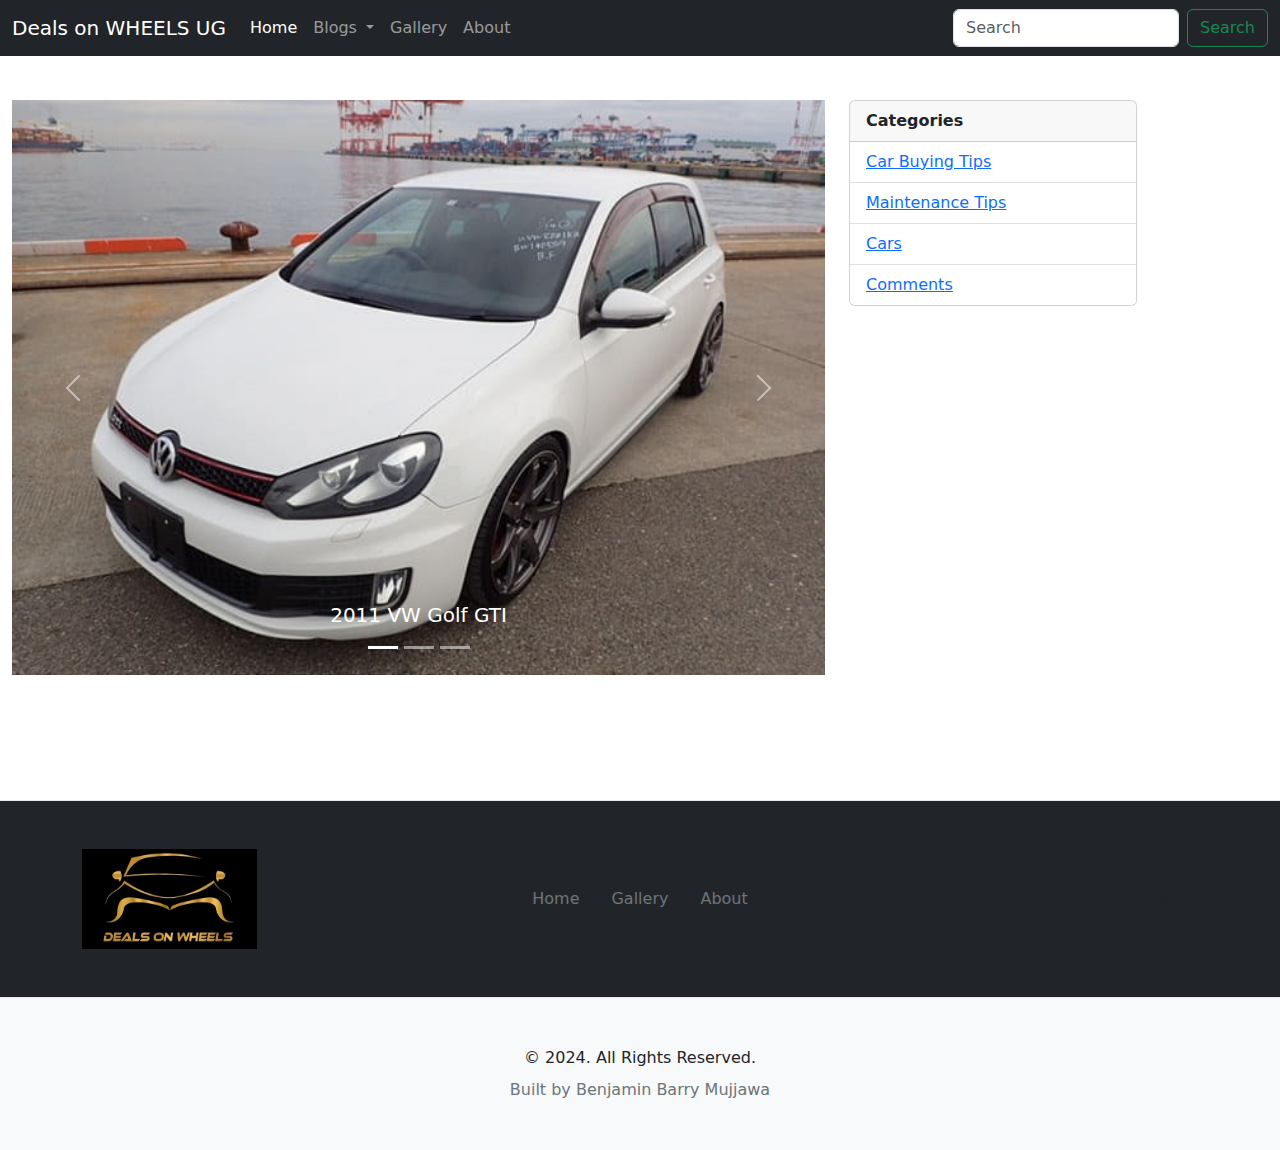
<file: index.html>
<!DOCTYPE html>
<html lang="en">

<head>
  <meta charset="UTF-8">
  <meta name="viewport" content="width=device-width, initial-scale=1.0">
  <title>Deals on WHEELS UG</title>
  <link rel="icon" type="image/x-icon" href="images/logo.jpg">
  <link rel="stylesheet" href="css/bootstrap/css/bootstrap.css">
  <link rel="stylesheet" href="style.css">
</head>

<body>
  <header class="header">
    <nav class="navbar navbar-expand-lg navbar-dark bg-dark">
      <div class="container-fluid">
        <a class="navbar-brand" href="#">Deals on WHEELS UG</a>
        <button class="navbar-toggler" type="button" data-bs-toggle="collapse" data-bs-target="#navbarSupportedContent" aria-controls="navbarSupportedContent" aria-expanded="false" aria-label="Toggle navigation">
          <span class="navbar-toggler-icon"></span>
        </button>
        <div class="collapse navbar-collapse" id="navbarSupportedContent">
          <ul class="navbar-nav me-auto mb-2 mb-lg-0">
            <li class="nav-item">
              <a class="nav-link active" aria-current="page" href="index.html">Home</a>
            </li>
            <li class="nav-item dropdown">
              <a class="nav-link dropdown-toggle" href="blogs" role="button" data-bs-toggle="dropdown" aria-expanded="false">
                Blogs
              </a>
              <ul class="dropdown-menu">
                <li><a class="dropdown-item" href="blogs/cbt.html">Car Buying Tips</a></li>
                <li><a class="dropdown-item" href="mt.html">Maintenance Tips</a></li>
                <li><a class="dropdown-item" href="thecars.html">The Cars</a></li>
                <li><hr class="dropdown-divider"></li>
                <li><a class="dropdown-item" href="comments.html">Comments</a></li>
              </ul>
            </li>
            <li class="nav-item">
              <a class="nav-link" href="gallery.html">Gallery</a>
            </li>
            <li class="nav-item">
              <a class="nav-link" href="about.html">About</a>
            </li>
          </ul>
          <form class="d-flex" role="search">
            <input class="form-control me-2" type="search" placeholder="Search" aria-label="Search">
            <button class="btn btn-outline-success" type="submit">Search</button>
          </form>
        </div>
      </div>
    </nav>
  </header>

  <main class="main">
    <div class="container-fluid" id="slider-container" style="z-index: 0.5;">
      <div class="row container">
        <div class="col-lg-9 col-sm-12 container">
          <div id="carouselExampleCaptions" class="carousel slide">
            <div class="carousel-indicators">
              <button type="button" data-bs-target="#carouselExampleCaptions" data-bs-slide-to="0" class="active"
                aria-current="true" aria-label="Slide 1"></button>
              <button type="button" data-bs-target="#carouselExampleCaptions" data-bs-slide-to="1"
                aria-label="Slide 2"></button>
              <button type="button" data-bs-target="#carouselExampleCaptions" data-bs-slide-to="2"
                aria-label="Slide 3"></button>
            </div>
            <div class="carousel-inner">
              <div class="carousel-item active">
                <img src="images/golf.jpeg" class="d-block w-100 img-fluid" alt="...">
                <div class="carousel-caption d-none d-md-block">
                  <h5>2011 VW Golf GTI</h5>
                </div>
              </div>
              <div class="carousel-item">
                <img src="images/gwagon.jpg" class="d-block w-100" alt="...">
                <div class="carousel-caption d-none d-md-block">
                  <h5>2020 Mercedes-Benz G-Class</h5>
                </div>
              </div>
              <div class="carousel-item">
                <img src="images/raptor.jpg" class="d-block w-100" alt="...">
                <div class="carousel-caption d-none d-md-block">
                  <h5>2021 Ford Raptor</h5>
                </div>
              </div>
            </div>
            <button class="carousel-control-prev" type="button" data-bs-target="#carouselExampleCaptions"
              data-bs-slide="prev">
              <span class="carousel-control-prev-icon" aria-hidden="true"></span>
              <span class="visually-hidden">Previous</span>
            </button>
            <button class="carousel-control-next" type="button" data-bs-target="#carouselExampleCaptions"
              data-bs-slide="next">
              <span class="carousel-control-next-icon" aria-hidden="true"></span>
              <span class="visually-hidden">Next</span>
            </button>
          </div>
        </div>

        <div class="col-lg-3">
          <div class="card" id="sidebar" style="width: 18rem;">
            <div class="card-header">
              <b>Categories</b>
            </div>
            <ul class="list-group list-group-flush">
              <li class="list-group-item"><a href="blogs/cbt.html">Car Buying Tips</a></li>
              <li class="list-group-item"><a href="blogs/mt.html">Maintenance Tips</a></li>
              <li class="list-group-item"><a href="blogs/thecars.html">Cars</a></li>
              <li class="list-group-item"><a href="blogs/comments.html">Comments</a></li>
            </ul>
          </div>
        </div>
      </div>
    </div>
  </main>

  
  <footer class="footer">

    <!-- Widgets - Bootstrap Brain Component -->
    <div class="bg-dark py-3 py-md-5 py-xl-8 border-top border-light-subtle">
        <div class="container overflow-hidden">
            <div class="row gy-3 gy-md-5 gy-xl-0 align-items-sm-center">
                <div class="col-xs-12 col-sm-6 col-xl-3 order-0 order-xl-0">
                    <div class="footer-logo-wrapper text-center text-sm-start">
                        <a href="#!">
                            <img src="images/logo.jpg" alt="Deals on Wheels Logo" width="175" height="100">
                        </a>
                    </div>
                </div>

                <div class="col-xs-12 col-xl-6 order-2 order-xl-1">
                    <ul class="nav justify-content-center">
                        <li class="nav-item">
                            <a class="nav-link link-secondary px-2 px-md-3" href="index.html">Home</a>
                        </li>
                        <li class="nav-item">
                            <a class="nav-link link-secondary px-2 px-md-3" href="gallery.html">Gallery</a>
                        </li>
                        <li class="nav-item">
                            <a class="nav-link link-secondary px-2 px-md-3" href="about.html">About</a>
                        </li>
                    </ul>
                </div>

                <div class="col-xs-12 col-sm-6 col-xl-3 order-1 order-xl-2">
                    <ul class="nav justify-content-center justify-content-sm-end">
                        <li class="nav-item">
                            <a class="nav-link link-dark px-3"
                                href="https://www.youtube.com/channel/UC3iaiD-sWrJK1UiT7EHhw6Q">
                                <svg xmlns="http://www.w3.org/2000/svg" width="24" height="24" fill="currentColor"
                                    class="bi bi-youtube" viewBox="0 0 16 16">
                                    <path
                                        d="M8.051 1.999h.089c.822.003 4.987.033 6.11.335a2.01 2.01 0 0 1 1.415 1.42c.101.38.172.883.22 1.402l.01.104.022.26.008.104c.065.914.073 1.77.074 1.957v.075c-.001.194-.01 1.108-.082 2.06l-.008.105-.009.104c-.05.572-.124 1.14-.235 1.558a2.007 2.007 0 0 1-1.415 1.42c-1.16.312-5.569.334-6.18.335h-.142c-.309 0-1.587-.006-2.927-.052l-.17-.006-.087-.004-.171-.007-.171-.007c-1.11-.049-2.167-.128-2.654-.26a2.007 2.007 0 0 1-1.415-1.419c-.111-.417-.185-.986-.235-1.558L.09 9.82l-.008-.104A31.4 31.4 0 0 1 0 7.68v-.123c.002-.215.01-.958.064-1.778l.007-.103.003-.052.008-.104.022-.26.01-.104c.048-.519.119-1.023.22-1.402a2.007 2.007 0 0 1 1.415-1.42c.487-.13 1.544-.21 2.654-.26l.17-.007.172-.006.086-.003.171-.007A99.788 99.788 0 0 1 7.858 2h.193zM6.4 5.209v4.818l4.157-2.408L6.4 5.209z" />
                                </svg>
                            </a>
                        </li>
                        <li class="nav-item">
                            <a class="nav-link link-dark px-3" href="https://twitter.com/benjaminbarry__">
                                <svg xmlns="http://www.w3.org/2000/svg" width="24" height="24" fill="currentColor"
                                    class="bi bi-twitter" viewBox="0 0 16 16">
                                    <path
                                        d="M5.026 15c6.038 0 9.341-5.003 9.341-9.334 0-.14 0-.282-.006-.422A6.685 6.685 0 0 0 16 3.542a6.658 6.658 0 0 1-1.889.518 3.301 3.301 0 0 0 1.447-1.817 6.533 6.533 0 0 1-2.087.793A3.286 3.286 0 0 0 7.875 6.03a9.325 9.325 0 0 1-6.767-3.429 3.289 3.289 0 0 0 1.018 4.382A3.323 3.323 0 0 1 .64 6.575v.045a3.288 3.288 0 0 0 2.632 3.218 3.203 3.203 0 0 1-.865.115 3.23 3.23 0 0 1-.614-.057 3.283 3.283 0 0 0 3.067 2.277A6.588 6.588 0 0 1 .78 13.58a6.32 6.32 0 0 1-.78-.045A9.344 9.344 0 0 0 5.026 15z" />
                                </svg>
                            </a>
                        </li>
                        <li class="nav-item">
                            <a class="nav-link link-dark px-3" href="https://linkedin.com/benjamin barry">
                                <svg xmlns="http://www.w3.org/2000/svg" width="24" height="24" fill="currentColor"
                                    class="bi bi-linkedin" viewBox="0 0 16 16">
                                    <path
                                        d="M0 1.146C0 .513.526 0 1.175 0h13.65C15.474 0 16 .513 16 1.146v13.708c0 .633-.526 1.146-1.175 1.146H1.175C.526 16 0 15.487 0 14.854V1.146zm4.943 12.248V6.169H2.542v7.225h2.401zm-1.2-8.212c.837 0 1.358-.554 1.358-1.248-.015-.709-.52-1.248-1.342-1.248-.822 0-1.359.54-1.359 1.248 0 .694.521 1.248 1.327 1.248h.016zm4.908 8.212V9.359c0-.216.016-.432.08-.586.173-.431.568-.878 1.232-.878.869 0 1.216.662 1.216 1.634v3.865h2.401V9.25c0-2.22-1.184-3.252-2.764-3.252-1.274 0-1.845.7-2.165 1.193v.025h-.016a5.54 5.54 0 0 1 .016-.025V6.169h-2.4c.03.678 0 7.225 0 7.225h2.4z" />
                                </svg>
                            </a>
                        </li>
                    </ul>
                </div>
            </div>
        </div>
    </div>

    <!-- Copyright - Bootstrap Brain Component -->
    <div class="bg-light py-3 py-md-5 border-top border-light-subtle">
        <div class="container overflow-hidden" >
            <div class="row">
                <div class="col">
                    <div class="footer-copyright-wrapper text-center">
                        &copy; 2024. All Rights Reserved.
                    </div>
                    <div class="credits text-secondary text-center mt-2 fs-7">
                        Built by <a href="https://gmail.com/benjaminbarry65@gmail.com"
                            class="link-secondary text-decoration-none">Benjamin Barry Mujjawa</a> 
                    </div>
                </div>
            </div>
        </div>
    </div>

</footer>






  <script src="css/bootstrap/js/bootstrap.bundle.js"></script>
  <script src="js/include.js"></script>
</body>

</html>
</file>
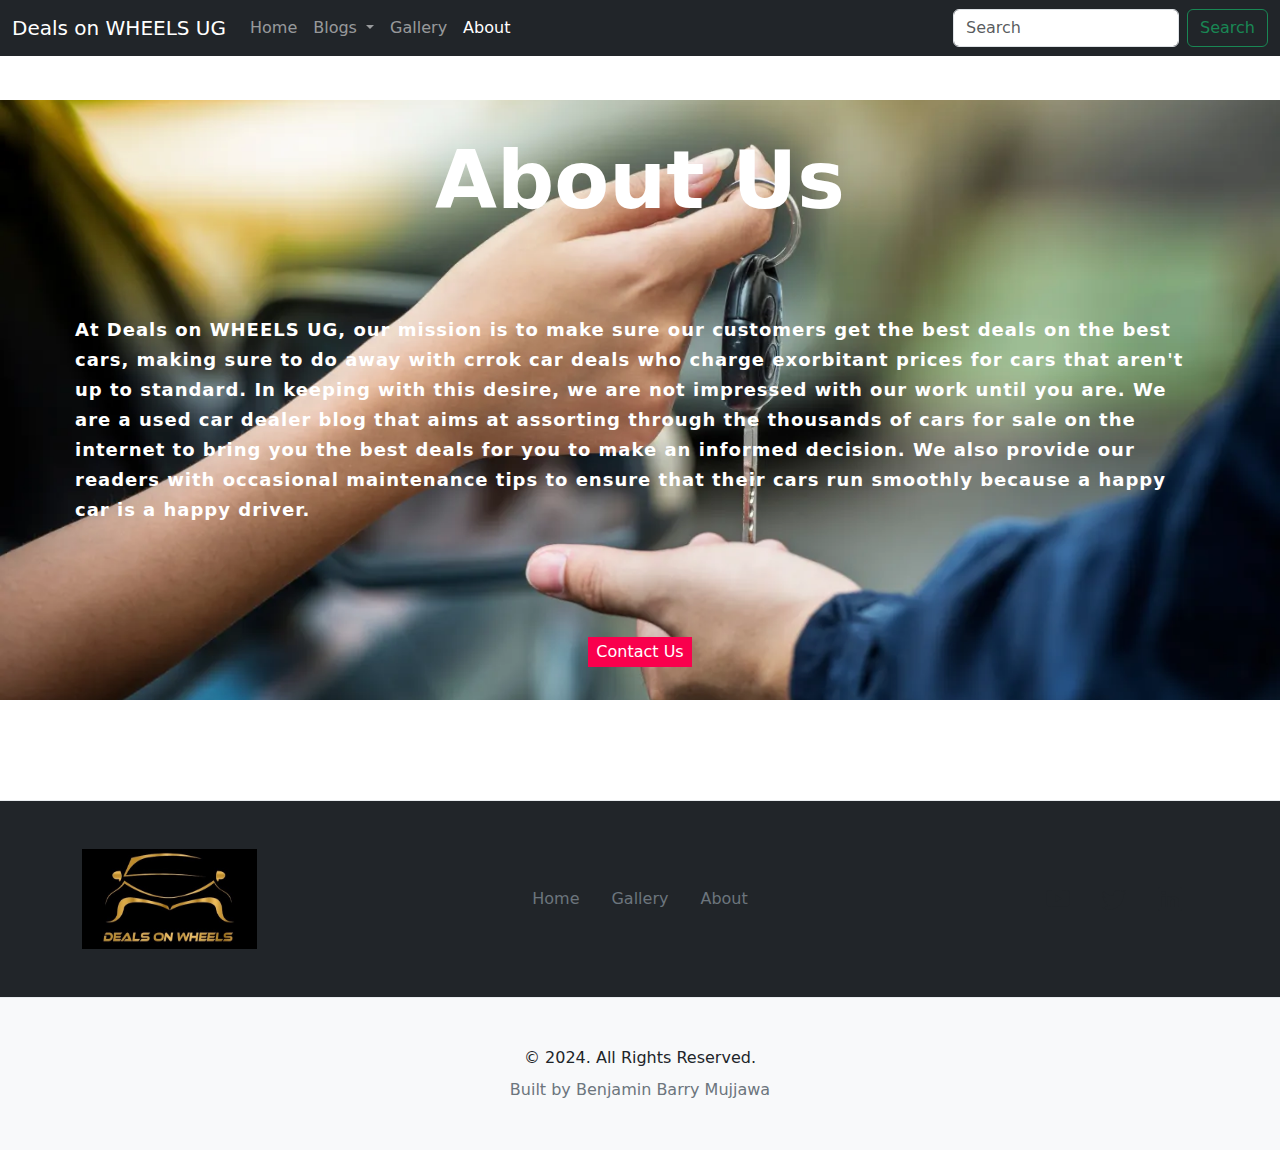
<file: about.html>
<!DOCTYPE html>
<html lang="en">

<head>
  <meta charset="UTF-8">
  <meta name="viewport" content="width=device-width, initial-scale=1.0">
  <title>About</title>
  <link rel="icon" type="image/x-icon" href="images/logo.jpg">
  <link rel="stylesheet" href="css/bootstrap/css/bootstrap.css">
  <link rel="stylesheet" href="style.css">
</head>

<body>
    <div class="header">
      <nav class="navbar navbar-expand-lg navbar-dark bg-dark">
        <div class="container-fluid">
          <a class="navbar-brand" href="#">Deals on WHEELS UG</a>
          <button class="navbar-toggler" type="button" data-bs-toggle="collapse" data-bs-target="#navbarSupportedContent" aria-controls="navbarSupportedContent" aria-expanded="false" aria-label="Toggle navigation">
            <span class="navbar-toggler-icon"></span>
          </button>
          <div class="collapse navbar-collapse" id="navbarSupportedContent">
            <ul class="navbar-nav me-auto mb-2 mb-lg-0">
              <li class="nav-item">
                <a class="nav-link" aria-current="page" href="index.html">Home</a>
              </li>
              <li class="nav-item dropdown">
                <a class="nav-link dropdown-toggle" href="blogs" role="button" data-bs-toggle="dropdown" aria-expanded="false">
                  Blogs
                </a>
                <ul class="dropdown-menu">
                  <li><a class="dropdown-item" href="cbt.html">Car Buying Tips</a></li>
                  <li><a class="dropdown-item" href="mt.html">Maintenance Tips</a></li>
                  <li><a class="dropdown-item" href="thecars.html">The Cars</a></li>
                  <li><hr class="dropdown-divider"></li>
                  <li><a class="dropdown-item" href="comments.html">Comments</a></li>
                </ul>
              </li>
              <li class="nav-item">
                <a class="nav-link" href="gallery.html">Gallery</a>
              </li>
              <li class="nav-item">
                <a class="nav-link active" href="about.html">About</a>
              </li>
            </ul>
            <form class="d-flex" role="search">
              <input class="form-control me-2" type="search" placeholder="Search" aria-label="Search">
              <button class="btn btn-outline-success" type="submit">Search</button>
            </form>
          </div>
        </div>
      </nav>
    </div>

    <section class="about">
      <div class="main d-flex flex-column" id="mainabout">
        <h1><b>About us</b></h1>
        <p><b>At Deals on WHEELS UG, our mission is to make sure our customers get the best
          deals on the best cars, making sure
          to do away with crrok car deals who charge exorbitant prices for cars that aren't up to standard. In keeping
          with
          this desire, we are not impressed with our work until you are.
          We are a used car dealer blog that aims at assorting through the thousands of cars
          for sale on the internet to
          bring you the best deals for you to make an informed decision.
          We also provide our readers with occasional maintenance tips to ensure that their
          cars run smoothly because a happy car is a happy driver.</b>
        </p>
        <button onclick="document.location='comments.html'" type="button">Contact Us</button>
      </div>
    </section>



    <footer class="footer">

      <!-- Widgets - Bootstrap Brain Component -->
      <div class="bg-dark py-3 py-md-5 py-xl-8 border-top border-light-subtle">
        <div class="container overflow-hidden">
          <div class="row gy-3 gy-md-5 gy-xl-0 align-items-sm-center">
            <div class="col-xs-12 col-sm-6 col-xl-3 order-0 order-xl-0">
              <div class="footer-logo-wrapper text-center text-sm-start">
                <a href="#!">
                  <img src="images/logo.jpg" alt="Deals on Wheels Logo" width="175" height="100">
                </a>
              </div>
            </div>

            <div class="col-xs-12 col-xl-6 order-2 order-xl-1">
              <ul class="nav justify-content-center">
                <li class="nav-item">
                  <a class="nav-link link-secondary px-2 px-md-3" href="index.html">Home</a>
                </li>
                <li class="nav-item">
                  <a class="nav-link link-secondary px-2 px-md-3" href="gallery.html">Gallery</a>
                </li>
                <li class="nav-item">
                  <a class="nav-link link-secondary px-2 px-md-3" href="about.html">About</a>
                </li>
              </ul>
            </div>

            <div class="col-xs-12 col-sm-6 col-xl-3 order-1 order-xl-2">
              <ul class="nav justify-content-center justify-content-sm-end">
                <li class="nav-item">
                  <a class="nav-link link-dark px-3" href="https://www.youtube.com/channel/UC3iaiD-sWrJK1UiT7EHhw6Q">
                    <svg xmlns="http://www.w3.org/2000/svg" width="24" height="24" fill="currentColor"
                      class="bi bi-youtube" viewBox="0 0 16 16">
                      <path
                        d="M8.051 1.999h.089c.822.003 4.987.033 6.11.335a2.01 2.01 0 0 1 1.415 1.42c.101.38.172.883.22 1.402l.01.104.022.26.008.104c.065.914.073 1.77.074 1.957v.075c-.001.194-.01 1.108-.082 2.06l-.008.105-.009.104c-.05.572-.124 1.14-.235 1.558a2.007 2.007 0 0 1-1.415 1.42c-1.16.312-5.569.334-6.18.335h-.142c-.309 0-1.587-.006-2.927-.052l-.17-.006-.087-.004-.171-.007-.171-.007c-1.11-.049-2.167-.128-2.654-.26a2.007 2.007 0 0 1-1.415-1.419c-.111-.417-.185-.986-.235-1.558L.09 9.82l-.008-.104A31.4 31.4 0 0 1 0 7.68v-.123c.002-.215.01-.958.064-1.778l.007-.103.003-.052.008-.104.022-.26.01-.104c.048-.519.119-1.023.22-1.402a2.007 2.007 0 0 1 1.415-1.42c.487-.13 1.544-.21 2.654-.26l.17-.007.172-.006.086-.003.171-.007A99.788 99.788 0 0 1 7.858 2h.193zM6.4 5.209v4.818l4.157-2.408L6.4 5.209z" />
                    </svg>
                  </a>
                </li>
                <li class="nav-item">
                  <a class="nav-link link-dark px-3" href="https://twitter.com/benjaminbarry__">
                    <svg xmlns="http://www.w3.org/2000/svg" width="24" height="24" fill="currentColor"
                      class="bi bi-twitter" viewBox="0 0 16 16">
                      <path
                        d="M5.026 15c6.038 0 9.341-5.003 9.341-9.334 0-.14 0-.282-.006-.422A6.685 6.685 0 0 0 16 3.542a6.658 6.658 0 0 1-1.889.518 3.301 3.301 0 0 0 1.447-1.817 6.533 6.533 0 0 1-2.087.793A3.286 3.286 0 0 0 7.875 6.03a9.325 9.325 0 0 1-6.767-3.429 3.289 3.289 0 0 0 1.018 4.382A3.323 3.323 0 0 1 .64 6.575v.045a3.288 3.288 0 0 0 2.632 3.218 3.203 3.203 0 0 1-.865.115 3.23 3.23 0 0 1-.614-.057 3.283 3.283 0 0 0 3.067 2.277A6.588 6.588 0 0 1 .78 13.58a6.32 6.32 0 0 1-.78-.045A9.344 9.344 0 0 0 5.026 15z" />
                    </svg>
                  </a>
                </li>
                <li class="nav-item">
                  <a class="nav-link link-dark px-3" href="https://linkedin.com/benjamin barry">
                    <svg xmlns="http://www.w3.org/2000/svg" width="24" height="24" fill="currentColor"
                      class="bi bi-linkedin" viewBox="0 0 16 16">
                      <path
                        d="M0 1.146C0 .513.526 0 1.175 0h13.65C15.474 0 16 .513 16 1.146v13.708c0 .633-.526 1.146-1.175 1.146H1.175C.526 16 0 15.487 0 14.854V1.146zm4.943 12.248V6.169H2.542v7.225h2.401zm-1.2-8.212c.837 0 1.358-.554 1.358-1.248-.015-.709-.52-1.248-1.342-1.248-.822 0-1.359.54-1.359 1.248 0 .694.521 1.248 1.327 1.248h.016zm4.908 8.212V9.359c0-.216.016-.432.08-.586.173-.431.568-.878 1.232-.878.869 0 1.216.662 1.216 1.634v3.865h2.401V9.25c0-2.22-1.184-3.252-2.764-3.252-1.274 0-1.845.7-2.165 1.193v.025h-.016a5.54 5.54 0 0 1 .016-.025V6.169h-2.4c.03.678 0 7.225 0 7.225h2.4z" />
                    </svg>
                  </a>
                </li>
              </ul>
            </div>
          </div>
        </div>
      </div>

      <!-- Copyright - Bootstrap Brain Component -->
      <div class="bg-light py-3 py-md-5 border-top border-light-subtle">
        <div class="container overflow-hidden">
          <div class="row">
            <div class="col">
              <div class="footer-copyright-wrapper text-center">
                &copy; 2024. All Rights Reserved.
              </div>
              <div class="credits text-secondary text-center mt-2 fs-7">
                Built by <a href="https://gmail.com/benjaminbarry65@gmail.com" class="link-secondary text-decoration-none">Benjamin Barry
                  Mujjawa</a>
              </div>
            </div>
          </div>
        </div>
      </div>

    </footer>



    <script src="css/bootstrap/js/bootstrap.bundle.js"></script>
    <script src="js/include.js"></script>
</body>

</html>
</file>
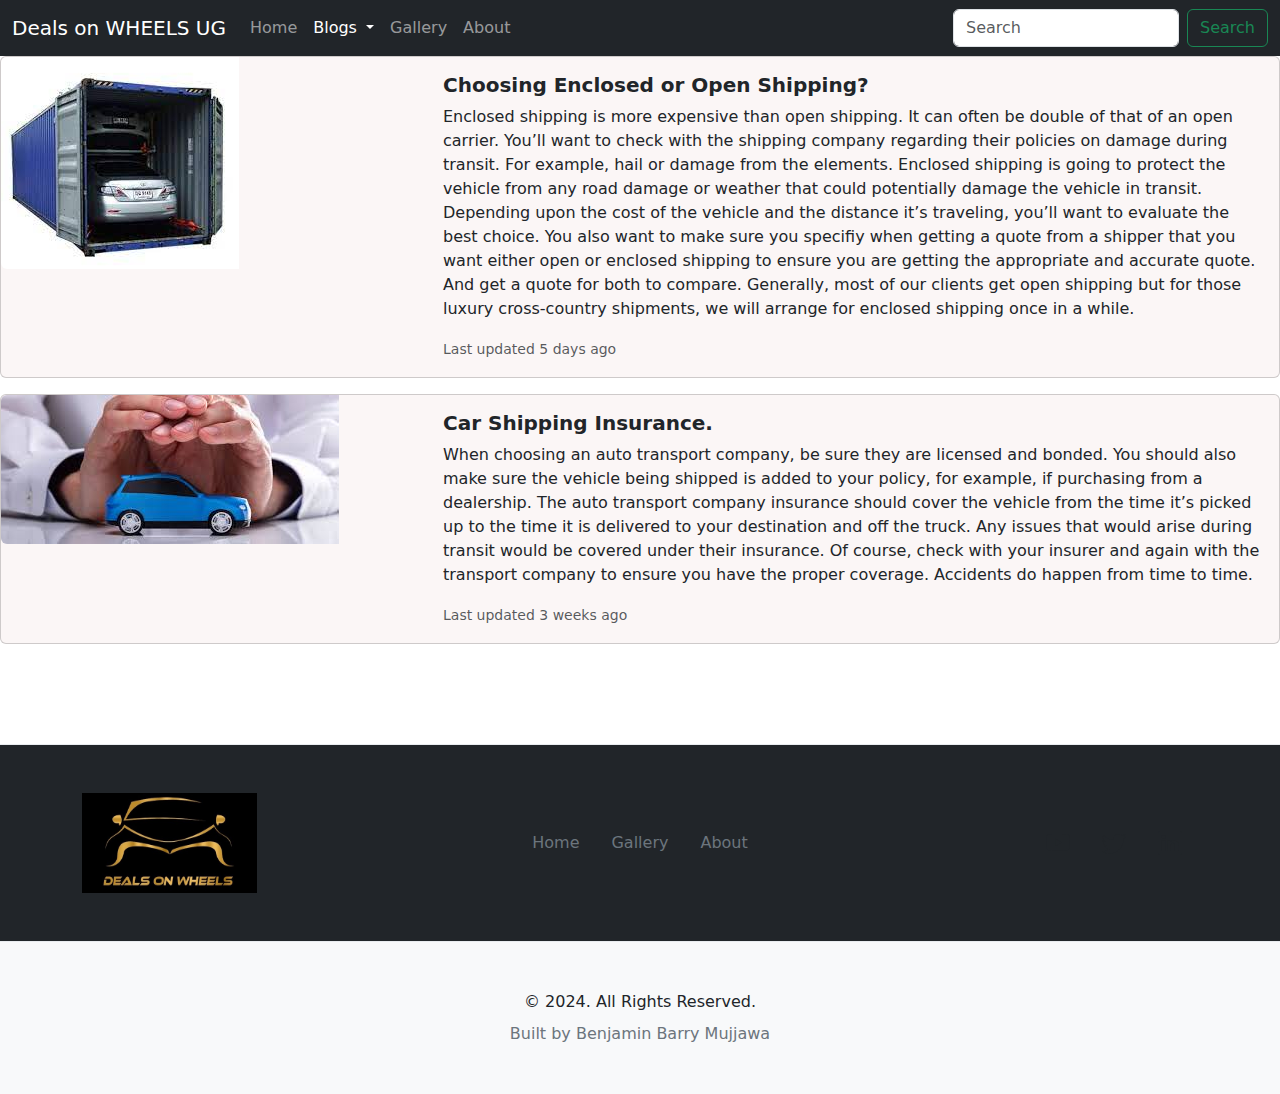
<file: cbt.html>
<!DOCTYPE html>
<html lang="en">

<head>
    <meta charset="UTF-8">
    <meta name="viewport" content="width=device-width, initial-scale=1.0">
    <title>Weekly Best Buys</title>
    <link rel="icon" type="image/x-icon" href="images/logo.jpg">
    <link rel="stylesheet" href="css/bootstrap/css/bootstrap.css">
    <link rel="stylesheet" href="style.css">
</head>

<body>
    
    <nav class="navbar navbar-expand-lg navbar-dark bg-dark">
        <div class="container-fluid">
          <a class="navbar-brand" href="#">Deals on WHEELS UG</a>
          <button class="navbar-toggler" type="button" data-bs-toggle="collapse" data-bs-target="#navbarSupportedContent" aria-controls="navbarSupportedContent" aria-expanded="false" aria-label="Toggle navigation">
            <span class="navbar-toggler-icon"></span>
          </button>
          <div class="collapse navbar-collapse" id="navbarSupportedContent">
            <ul class="navbar-nav me-auto mb-2 mb-lg-0">
              <li class="nav-item active">
                <a class="nav-link" aria-current="page" href="index.html">Home</a>
              </li>
              <li class="nav-item dropdown">
                <a class="nav-link dropdown-toggle active" href="blogs" role="button" data-bs-toggle="dropdown" aria-expanded="false">
                  Blogs
                </a>
                <ul class="dropdown-menu">
                  <li><a class="dropdown-item" href="cbt.html">Car Buying Tips</a></li>
                  <li><a class="dropdown-item" href="mt.html">Maintenance Tips</a></li>
                  <li><a class="dropdown-item" href="thecars.html">The Cars</a></li>
                  <li><hr class="dropdown-divider"></li>
                  <li><a class="dropdown-item" href="comments.html">Comments</a></li>
                </ul>
              </li>
              <li class="nav-item active">
                <a class="nav-link" href="gallery.html">Gallery</a>
              </li>
              <li class="nav-item active">
                <a class="nav-link" href="about.html">About</a>
              </li>
            </ul>
            <form class="d-flex" role="search">
              <input class="form-control me-2" type="search" placeholder="Search" aria-label="Search">
              <button class="btn btn-outline-success" type="submit">Search</button>
            </form>
          </div>
        </div>
      </nav>

    <div class="card mb-3" id="card1" style="max-width: 1500;">
        <div class="row g-0">
          <div class="col-md-4">
            <img src="images/container.jpeg" class="img-fluid rounded-start" alt="...">
          </div>
          <div class="col-md-8">
            <div class="card-body">
              <h5 class="card-title"><b>Choosing Enclosed or Open Shipping?</b></h5>
              <p class="card-text">Enclosed shipping is more expensive than open shipping. It can often be double of that of an open carrier.  You’ll want to check with the shipping company regarding their policies on damage during transit. For example, hail or damage from the elements. Enclosed shipping is going to protect the vehicle from any road damage or weather that could potentially damage the vehicle in transit. Depending upon the cost of the vehicle and the distance it’s traveling, you’ll want to evaluate the best choice. You also want to make sure you specifiy when getting a quote from a shipper that you want either open or enclosed shipping to ensure you are getting the appropriate and accurate quote. And get a quote for both to compare. Generally, most of our clients get open shipping but for those luxury cross-country shipments, we will arrange for enclosed shipping once in a while. </p>
              <p class="card-text"><small class="text-body-secondary">Last updated 5 days ago</small></p>
            </div>
          </div>
        </div>
      </div>

      <div class="card mb-3" id="card1" style="max-width: 1500;">
        <div class="row g-0">
          <div class="col-md-4">
            <img src="images/insurance.jpeg" class="img-fluid rounded-start" alt="...">
          </div>
          <div class="col-md-8">
            <div class="card-body">
              <h5 class="card-title"><b>Car Shipping Insurance.</b></h5>
              <p class="card-text">When choosing an auto transport company, be sure they are licensed and bonded. You should also make sure the vehicle being shipped is added to your policy, for example, if purchasing from a dealership. The auto transport company insurance should cover the vehicle from the time it’s picked up to the time it is delivered to your destination and off the truck. Any issues that would arise during transit would be covered under their insurance. Of course, check with your insurer and again with the transport company to ensure you have the proper coverage. Accidents do happen from time to time.</p>
              <p class="card-text"><small class="text-body-secondary">Last updated 3 weeks ago</small></p>
            </div>
          </div>
        </div>
      </div>




    <footer class="footer">

        <!-- Widgets - Bootstrap Brain Component -->
        <div class="bg-dark py-3 py-md-5 py-xl-8 border-top border-light-subtle">
            <div class="container overflow-hidden">
                <div class="row gy-3 gy-md-5 gy-xl-0 align-items-sm-center">
                    <div class="col-xs-12 col-sm-6 col-xl-3 order-0 order-xl-0">
                        <div class="footer-logo-wrapper text-center text-sm-start">
                            <a href="#!">
                                <img src="images/logo.jpg" alt="Deals on Wheels Logo" width="175" height="100">
                            </a>
                        </div>
                    </div>

                    <div class="col-xs-12 col-xl-6 order-2 order-xl-1">
                        <ul class="nav justify-content-center">
                            <li class="nav-item">
                                <a class="nav-link link-secondary px-2 px-md-3" href="index.html">Home</a>
                            </li>
                            <li class="nav-item">
                                <a class="nav-link link-secondary px-2 px-md-3" href="gallery.html">Gallery</a>
                            </li>
                            <li class="nav-item">
                                <a class="nav-link link-secondary px-2 px-md-3" href="about.html">About</a>
                            </li>
                        </ul>
                    </div>

                    <div class="col-xs-12 col-sm-6 col-xl-3 order-1 order-xl-2">
                        <ul class="nav justify-content-center justify-content-sm-end">
                            <li class="nav-item">
                                <a class="nav-link link-dark px-3"
                                    href="https://www.youtube.com/channel/UC3iaiD-sWrJK1UiT7EHhw6Q">
                                    <svg xmlns="http://www.w3.org/2000/svg" width="24" height="24" fill="currentColor"
                                        class="bi bi-youtube" viewBox="0 0 16 16">
                                        <path
                                            d="M8.051 1.999h.089c.822.003 4.987.033 6.11.335a2.01 2.01 0 0 1 1.415 1.42c.101.38.172.883.22 1.402l.01.104.022.26.008.104c.065.914.073 1.77.074 1.957v.075c-.001.194-.01 1.108-.082 2.06l-.008.105-.009.104c-.05.572-.124 1.14-.235 1.558a2.007 2.007 0 0 1-1.415 1.42c-1.16.312-5.569.334-6.18.335h-.142c-.309 0-1.587-.006-2.927-.052l-.17-.006-.087-.004-.171-.007-.171-.007c-1.11-.049-2.167-.128-2.654-.26a2.007 2.007 0 0 1-1.415-1.419c-.111-.417-.185-.986-.235-1.558L.09 9.82l-.008-.104A31.4 31.4 0 0 1 0 7.68v-.123c.002-.215.01-.958.064-1.778l.007-.103.003-.052.008-.104.022-.26.01-.104c.048-.519.119-1.023.22-1.402a2.007 2.007 0 0 1 1.415-1.42c.487-.13 1.544-.21 2.654-.26l.17-.007.172-.006.086-.003.171-.007A99.788 99.788 0 0 1 7.858 2h.193zM6.4 5.209v4.818l4.157-2.408L6.4 5.209z" />
                                    </svg>
                                </a>
                            </li>
                            <li class="nav-item">
                                <a class="nav-link link-dark px-3" href="https://twitter.com/benjaminbarry__">
                                    <svg xmlns="http://www.w3.org/2000/svg" width="24" height="24" fill="currentColor"
                                        class="bi bi-twitter" viewBox="0 0 16 16">
                                        <path
                                            d="M5.026 15c6.038 0 9.341-5.003 9.341-9.334 0-.14 0-.282-.006-.422A6.685 6.685 0 0 0 16 3.542a6.658 6.658 0 0 1-1.889.518 3.301 3.301 0 0 0 1.447-1.817 6.533 6.533 0 0 1-2.087.793A3.286 3.286 0 0 0 7.875 6.03a9.325 9.325 0 0 1-6.767-3.429 3.289 3.289 0 0 0 1.018 4.382A3.323 3.323 0 0 1 .64 6.575v.045a3.288 3.288 0 0 0 2.632 3.218 3.203 3.203 0 0 1-.865.115 3.23 3.23 0 0 1-.614-.057 3.283 3.283 0 0 0 3.067 2.277A6.588 6.588 0 0 1 .78 13.58a6.32 6.32 0 0 1-.78-.045A9.344 9.344 0 0 0 5.026 15z" />
                                    </svg>
                                </a>
                            </li>
                            <li class="nav-item">
                                <a class="nav-link link-dark px-3" href="https://linkedin.com/benjamin barry">
                                    <svg xmlns="http://www.w3.org/2000/svg" width="24" height="24" fill="currentColor"
                                        class="bi bi-linkedin" viewBox="0 0 16 16">
                                        <path
                                            d="M0 1.146C0 .513.526 0 1.175 0h13.65C15.474 0 16 .513 16 1.146v13.708c0 .633-.526 1.146-1.175 1.146H1.175C.526 16 0 15.487 0 14.854V1.146zm4.943 12.248V6.169H2.542v7.225h2.401zm-1.2-8.212c.837 0 1.358-.554 1.358-1.248-.015-.709-.52-1.248-1.342-1.248-.822 0-1.359.54-1.359 1.248 0 .694.521 1.248 1.327 1.248h.016zm4.908 8.212V9.359c0-.216.016-.432.08-.586.173-.431.568-.878 1.232-.878.869 0 1.216.662 1.216 1.634v3.865h2.401V9.25c0-2.22-1.184-3.252-2.764-3.252-1.274 0-1.845.7-2.165 1.193v.025h-.016a5.54 5.54 0 0 1 .016-.025V6.169h-2.4c.03.678 0 7.225 0 7.225h2.4z" />
                                    </svg>
                                </a>
                            </li>
                        </ul>
                    </div>
                </div>
            </div>
        </div>

        <!-- Copyright - Bootstrap Brain Component -->
        <div class="bg-light py-3 py-md-5 border-top border-light-subtle">
            <div class="container overflow-hidden">
                <div class="row">
                    <div class="col">
                        <div class="footer-copyright-wrapper text-center">
                            &copy; 2024. All Rights Reserved.
                        </div>
                        <div class="credits text-secondary text-center mt-2 fs-7">
                            Built by <a href="https://gmail.com/benjaminbarry65@gmail.com"
                                class="link-secondary text-decoration-none">Benjamin Barry Mujjawa</a>
                        </div>
                    </div>
                </div>
            </div>
        </div>

    </footer>



    <script src="css/bootstrap/js/bootstrap.bundle.js"></script>
    <script src="js/include.js"></script>

</body>

</html>
</file>
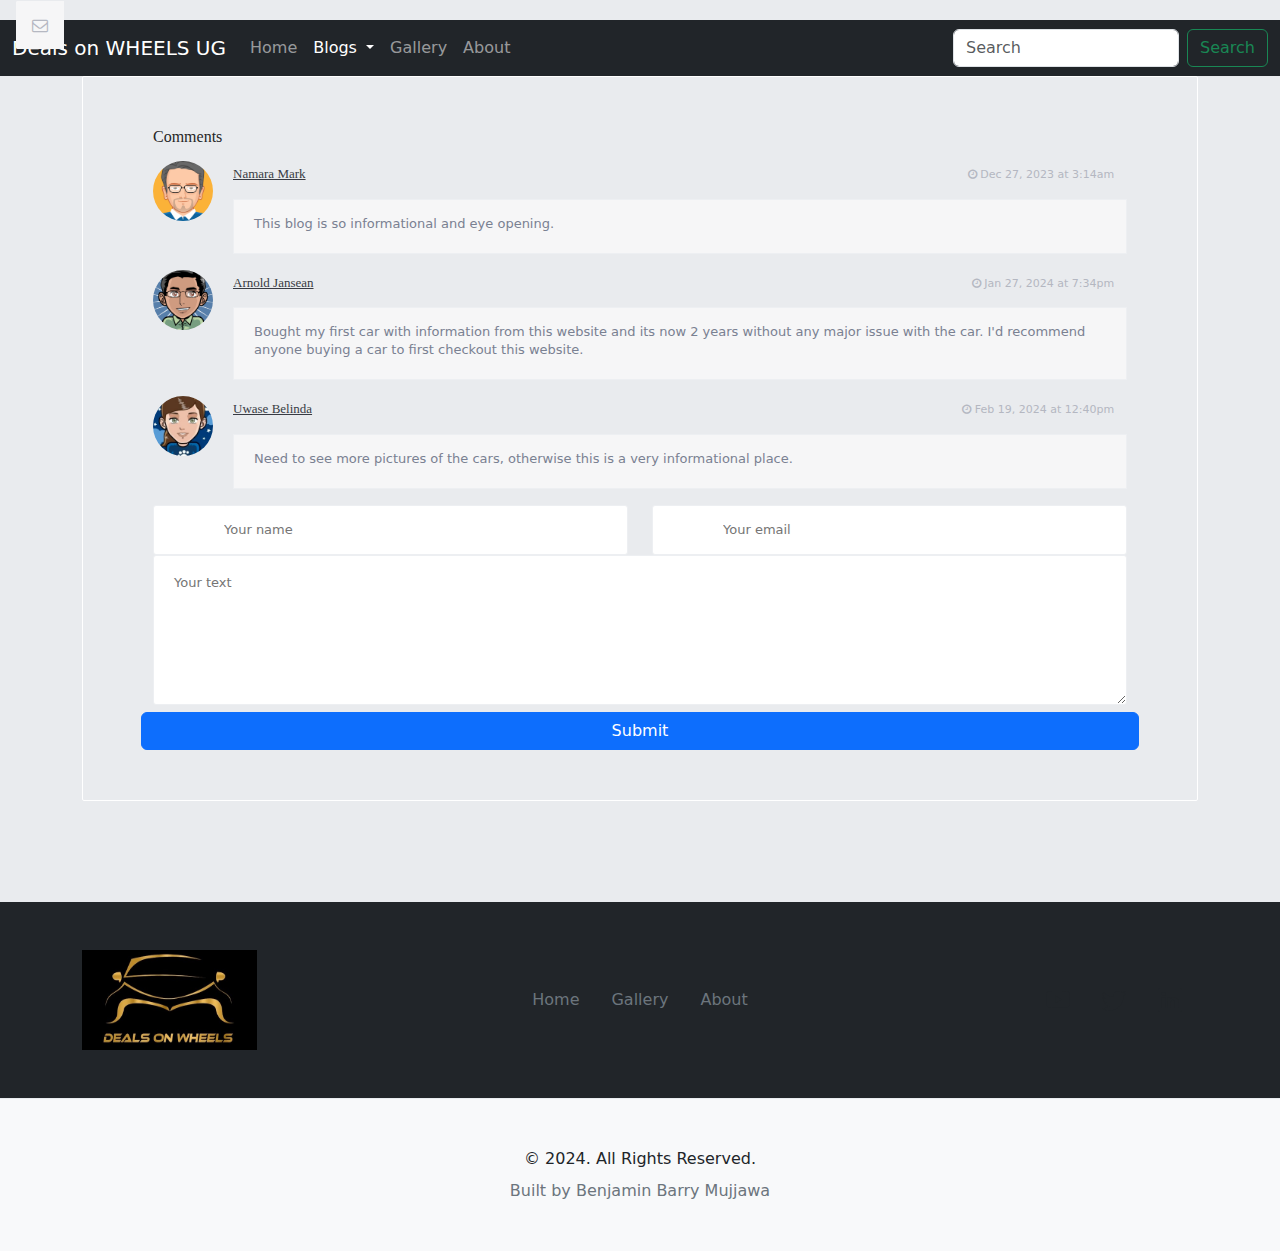
<file: comments.html>
<!DOCTYPE html>
<html lang="en">
<head>
    <meta charset="UTF-8">
    <meta name="viewport" content="width=device-width, initial-scale=1.0">
    <title>Comments</title>
    <link rel="icon" type="image/x-icon" href="images/logo.jpg">
    <link rel="stylesheet" href="css/bootstrap/css/bootstrap.css">
    <link rel="stylesheet" href="css/bootstrap/comments.style.css">
    <link rel="stylesheet" href="style.css">
</head>
<body>
    
    <nav class="navbar navbar-expand-lg navbar-dark bg-dark">
        <div class="container-fluid">
          <a class="navbar-brand" href="#">Deals on WHEELS UG</a>
          <button class="navbar-toggler" type="button" data-bs-toggle="collapse" data-bs-target="#navbarSupportedContent" aria-controls="navbarSupportedContent" aria-expanded="false" aria-label="Toggle navigation">
            <span class="navbar-toggler-icon"></span>
          </button>
          <div class="collapse navbar-collapse" id="navbarSupportedContent">
            <ul class="navbar-nav me-auto mb-2 mb-lg-0">
              <li class="nav-item active">
                <a class="nav-link" aria-current="page" href="index.html">Home</a>
              </li>
              <li class="nav-item dropdown">
                <a class="nav-link dropdown-toggle active" href="blogs" role="button" data-bs-toggle="dropdown" aria-expanded="false">
                  Blogs
                </a>
                <ul class="dropdown-menu">
                  <li><a class="dropdown-item" href="cbt.html">Car Buying Tips</a></li>
                  <li><a class="dropdown-item" href="mt.html">Maintenance Tips</a></li>
                  <li><a class="dropdown-item" href="thecars.html">The Cars</a></li>
                  <li><hr class="dropdown-divider"></li>
                  <li><a class="dropdown-item" href="comments.html">Comments</a></li>
                </ul>
              </li>
              <li class="nav-item active">
                <a class="nav-link" href="gallery.html">Gallery</a>
              </li>
              <li class="nav-item active">
                <a class="nav-link" href="about.html">About</a>
              </li>
            </ul>
            <form class="d-flex" role="search">
              <input class="form-control me-2" type="search" placeholder="Search" aria-label="Search">
              <button class="btn btn-outline-success" type="submit">Search</button>
            </form>
          </div>
        </div>
      </nav>

    <link href="https://maxcdn.bootstrapcdn.com/font-awesome/4.3.0/css/font-awesome.min.css" rel="stylesheet">
<div class="container">
<div class="be-comment-block">
	<h1 class="comments-title">Comments</h1>
	<div class="be-comment">
		<div class="be-img-comment">	
			<a href="blog-detail-2.html">
				<img src="images/avatar1.png" alt="" class="be-ava-comment">
			</a>
		</div>
		<div class="be-comment-content">
			
				<span class="be-comment-name">
					<a href="https://instagram.com/_._big_mark">Namara Mark</a>
					</span>
				<span class="be-comment-time">
					<i class="fa fa-clock-o"></i>
					Dec 27, 2023 at 3:14am
				</span>

			<p class="be-comment-text">
				This blog is so informational and eye opening.
			</p>
		</div>
	</div>
	<div class="be-comment">
		<div class="be-img-comment">	
			<a href="blog-detail-2.html">
				<img src="images/avatar2.png" alt="" class="be-ava-comment">
			</a>
		</div>
		<div class="be-comment-content">
			<span class="be-comment-name">
				<a href="https://instagram.com/ajkingpablo">Arnold Jansean</a>
			</span>
			<span class="be-comment-time">
				<i class="fa fa-clock-o"></i>
				Jan 27, 2024 at 7:34pm
			</span>
			<p class="be-comment-text">
				Bought my first car with information from this website and its now 2 years without any major issue with the car. I'd recommend anyone buying a car to first checkout this website.
			</p>
		</div>
	</div>
	<div class="be-comment">
		<div class="be-img-comment">	
			<a href="blog-detail-2.html">
				<img src="images/avatar3.png" alt="" class="be-ava-comment">
			</a>
		</div>
		<div class="be-comment-content">
			<span class="be-comment-name">
				<a href="https://instagram.com/bh3bh3h">Uwase Belinda</a>
			</span>
			<span class="be-comment-time">
				<i class="fa fa-clock-o"></i>
				Feb 19, 2024 at 12:40pm
			</span>
			<p class="be-comment-text">
				Need to see more pictures of the cars, otherwise this is a very informational place.
			</p>
		</div>
	</div>
	<form class="form-block">
		<div class="row">
			<div class="col-xs-12 col-sm-6">
				<div class="form-group fl_icon">
					<div class="icon"><i class="fa fa-user"></i></div>
					<input class="form-input" type="text" placeholder="Your name">
				</div>
			</div>
			<div class="col-xs-12 col-sm-6 fl_icon">
				<div class="form-group fl_icon">
					<div class="icon"><i class="fa fa-envelope-o"></i></div>
					<input class="form-input" type="text" placeholder="Your email">
				</div>
			</div>
			<div class="col-xs-12">									
				<div class="form-group">
					<textarea class="form-input" required="" placeholder="Your text"></textarea>
				</div>
			</div>
			<a class="btn btn-primary pull-right">Submit</a>
		</div>
	</form>
</div>
</div>






    <footer class="footer">

        <!-- Widgets - Bootstrap Brain Component -->
        <div class="bg-dark py-3 py-md-5 py-xl-8 border-top border-light-subtle">
            <div class="container overflow-hidden">
                <div class="row gy-3 gy-md-5 gy-xl-0 align-items-sm-center">
                    <div class="col-xs-12 col-sm-6 col-xl-3 order-0 order-xl-0">
                        <div class="footer-logo-wrapper text-center text-sm-start">
                            <a href="#!">
                                <img src="images/logo.jpg" alt="Deals on Wheels Logo" width="175" height="100">
                            </a>
                        </div>
                    </div>

                    <div class="col-xs-12 col-xl-6 order-2 order-xl-1">
                        <ul class="nav justify-content-center">
                            <li class="nav-item">
                                <a class="nav-link link-secondary px-2 px-md-3" href="index.html">Home</a>
                            </li>
                            <li class="nav-item">
                                <a class="nav-link link-secondary px-2 px-md-3" href="gallery.html">Gallery</a>
                            </li>
                            <li class="nav-item">
                                <a class="nav-link link-secondary px-2 px-md-3" href="about.html">About</a>
                            </li>
                        </ul>
                    </div>

                    <div class="col-xs-12 col-sm-6 col-xl-3 order-1 order-xl-2">
                        <ul class="nav justify-content-center justify-content-sm-end">
                            <li class="nav-item">
                                <a class="nav-link link-dark px-3"
                                    href="https://www.youtube.com/channel/UC3iaiD-sWrJK1UiT7EHhw6Q">
                                    <svg xmlns="http://www.w3.org/2000/svg" width="24" height="24" fill="currentColor"
                                        class="bi bi-youtube" viewBox="0 0 16 16">
                                        <path
                                            d="M8.051 1.999h.089c.822.003 4.987.033 6.11.335a2.01 2.01 0 0 1 1.415 1.42c.101.38.172.883.22 1.402l.01.104.022.26.008.104c.065.914.073 1.77.074 1.957v.075c-.001.194-.01 1.108-.082 2.06l-.008.105-.009.104c-.05.572-.124 1.14-.235 1.558a2.007 2.007 0 0 1-1.415 1.42c-1.16.312-5.569.334-6.18.335h-.142c-.309 0-1.587-.006-2.927-.052l-.17-.006-.087-.004-.171-.007-.171-.007c-1.11-.049-2.167-.128-2.654-.26a2.007 2.007 0 0 1-1.415-1.419c-.111-.417-.185-.986-.235-1.558L.09 9.82l-.008-.104A31.4 31.4 0 0 1 0 7.68v-.123c.002-.215.01-.958.064-1.778l.007-.103.003-.052.008-.104.022-.26.01-.104c.048-.519.119-1.023.22-1.402a2.007 2.007 0 0 1 1.415-1.42c.487-.13 1.544-.21 2.654-.26l.17-.007.172-.006.086-.003.171-.007A99.788 99.788 0 0 1 7.858 2h.193zM6.4 5.209v4.818l4.157-2.408L6.4 5.209z" />
                                    </svg>
                                </a>
                            </li>
                            <li class="nav-item">
                                <a class="nav-link link-dark px-3" href="https://twitter.com/benjaminbarry__">
                                    <svg xmlns="http://www.w3.org/2000/svg" width="24" height="24" fill="currentColor"
                                        class="bi bi-twitter" viewBox="0 0 16 16">
                                        <path
                                            d="M5.026 15c6.038 0 9.341-5.003 9.341-9.334 0-.14 0-.282-.006-.422A6.685 6.685 0 0 0 16 3.542a6.658 6.658 0 0 1-1.889.518 3.301 3.301 0 0 0 1.447-1.817 6.533 6.533 0 0 1-2.087.793A3.286 3.286 0 0 0 7.875 6.03a9.325 9.325 0 0 1-6.767-3.429 3.289 3.289 0 0 0 1.018 4.382A3.323 3.323 0 0 1 .64 6.575v.045a3.288 3.288 0 0 0 2.632 3.218 3.203 3.203 0 0 1-.865.115 3.23 3.23 0 0 1-.614-.057 3.283 3.283 0 0 0 3.067 2.277A6.588 6.588 0 0 1 .78 13.58a6.32 6.32 0 0 1-.78-.045A9.344 9.344 0 0 0 5.026 15z" />
                                    </svg>
                                </a>
                            </li>
                            <li class="nav-item">
                                <a class="nav-link link-dark px-3" href="https://linkedin.com/benjamin barry">
                                    <svg xmlns="http://www.w3.org/2000/svg" width="24" height="24" fill="currentColor"
                                        class="bi bi-linkedin" viewBox="0 0 16 16">
                                        <path
                                            d="M0 1.146C0 .513.526 0 1.175 0h13.65C15.474 0 16 .513 16 1.146v13.708c0 .633-.526 1.146-1.175 1.146H1.175C.526 16 0 15.487 0 14.854V1.146zm4.943 12.248V6.169H2.542v7.225h2.401zm-1.2-8.212c.837 0 1.358-.554 1.358-1.248-.015-.709-.52-1.248-1.342-1.248-.822 0-1.359.54-1.359 1.248 0 .694.521 1.248 1.327 1.248h.016zm4.908 8.212V9.359c0-.216.016-.432.08-.586.173-.431.568-.878 1.232-.878.869 0 1.216.662 1.216 1.634v3.865h2.401V9.25c0-2.22-1.184-3.252-2.764-3.252-1.274 0-1.845.7-2.165 1.193v.025h-.016a5.54 5.54 0 0 1 .016-.025V6.169h-2.4c.03.678 0 7.225 0 7.225h2.4z" />
                                    </svg>
                                </a>
                            </li>
                        </ul>
                    </div>
                </div>
            </div>
        </div>

        <!-- Copyright - Bootstrap Brain Component -->
        <div class="bg-light py-3 py-md-5 border-top border-light-subtle">
            <div class="container overflow-hidden">
                <div class="row">
                    <div class="col">
                        <div class="footer-copyright-wrapper text-center">
                            &copy; 2024. All Rights Reserved.
                        </div>
                        <div class="credits text-secondary text-center mt-2 fs-7">
                            Built by <a href="https://gmail.com/benjaminbarry65@gmail.com"
                                class="link-secondary text-decoration-none">Benjamin Barry Mujjawa</a>
                        </div>
                    </div>
                </div>
            </div>
        </div>

    </footer>





    
    
    <script src="css/bootstrap/js/bootstrap.bundle.js"></script>
    <script src="js/include.js"></script>
    
</body>
</html>
</file>
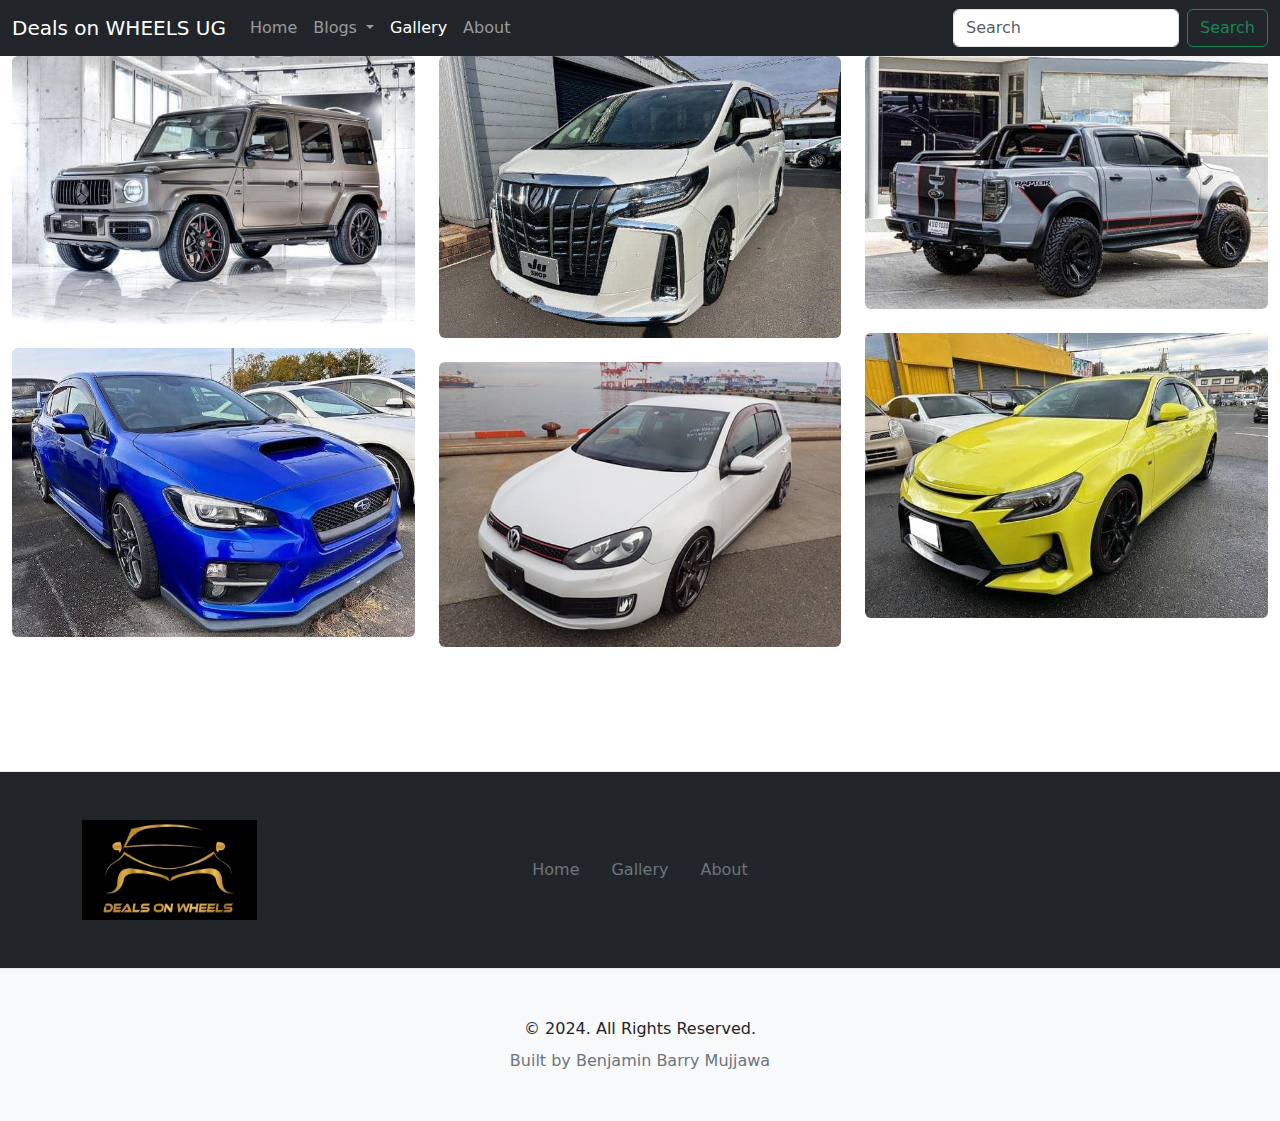
<file: gallery.html>
<!DOCTYPE html>
<html lang="en">

<head>
  <meta charset="UTF-8">
  <meta name="viewport" content="width=device-width, initial-scale=1.0">
  <title>Gallery</title>
  <link rel="icon" type="image/x-icon" href="images/logo.jpg">
  <link rel="stylesheet" href="css/bootstrap/css/bootstrap.css">
  <link rel="stylesheet" href="style.css">
</head>

<body>
 
    <nav class="navbar navbar-expand-lg navbar-dark bg-dark">
        <div class="container-fluid">
          <a class="navbar-brand" href="#">Deals on WHEELS UG</a>
          <button class="navbar-toggler" type="button" data-bs-toggle="collapse" data-bs-target="#navbarSupportedContent" aria-controls="navbarSupportedContent" aria-expanded="false" aria-label="Toggle navigation">
            <span class="navbar-toggler-icon"></span>
          </button>
          <div class="collapse navbar-collapse" id="navbarSupportedContent">
            <ul class="navbar-nav me-auto mb-2 mb-lg-0">
              <li class="nav-item">
                <a class="nav-link" aria-current="page" href="index.html">Home</a>
              </li>
              <li class="nav-item dropdown">
                <a class="nav-link dropdown-toggle" href="blogs" role="button" data-bs-toggle="dropdown" aria-expanded="false">
                  Blogs
                </a>
                <ul class="dropdown-menu">
                  <li><a class="dropdown-item" href="cbt.html">Car Buying Tips</a></li>
                  <li><a class="dropdown-item" href="mt.html">Maintenance Tips</a></li>
                  <li><a class="dropdown-item" href="thecars.html">The Cars</a></li>
                  <li><hr class="dropdown-divider"></li>
                  <li><a class="dropdown-item" href="comments.html">Comments</a></li>
                </ul>
              </li>
              <li class="nav-item">
                <a class="nav-link active" href="gallery.html">Gallery</a>
              </li>
              <li class="nav-item">
                <a class="nav-link" href="about.html">About</a>
              </li>
            </ul>
            <form class="d-flex" role="search">
              <input class="form-control me-2" type="search" placeholder="Search" aria-label="Search">
              <button class="btn btn-outline-success" type="submit">Search</button>
            </form>
          </div>
        </div>
      </nav>

  <div class="container-fluid">
    <div class="row">
      <div class="col">
        <!-- Gallery -->
        <div class="row">
          <div class="col-lg-4 col-md-12 mb-4 mb-lg-0"><a href="blogs/thecars.html">
            <img src="images/gwagon.jpg"
              class="w-100 shadow-1-strong rounded mb-4" alt="..." /></a>

              <a href="blogs/thecars.html"><img src="images/subaru.jpg"
              class="w-100 shadow-1-strong rounded mb-4" alt="..." /></a>
          </div>

          <div class="col-lg-4 mb-4 mb-lg-0"><a href="blogs/thecars.html">
            <img src="images/alphard.jpg"
              class="w-100 shadow-1-strong rounded mb-4" alt="..." /></a>

              <a href="blogs/thecars.html"><img src="images/golf.jpeg"
              class="w-100 shadow-1-strong rounded mb-4" alt="..." /></a>
          </div>

          <div class="col-lg-4 mb-4 mb-lg-0"><a href="blogs/thecars.html">
            <img src="images/raptor.jpg"
              class="w-100 shadow-1-strong rounded mb-4" alt="..." /></a>

              <a href="blogs/thecars.html"><img src="images/markx.jpg"
              class="w-100 shadow-1-strong rounded mb-4" alt="..." /></a>
          </div>
        </div>
        <!-- Gallery -->
      </div>
    </div>
  </div>




  <footer class="footer">

    <!-- Widgets - Bootstrap Brain Component -->
    <div class="bg-dark py-3 py-md-5 py-xl-8 border-top border-light-subtle">
        <div class="container overflow-hidden">
            <div class="row gy-3 gy-md-5 gy-xl-0 align-items-sm-center">
                <div class="col-xs-12 col-sm-6 col-xl-3 order-0 order-xl-0">
                    <div class="footer-logo-wrapper text-center text-sm-start">
                        <a href="#!">
                            <img src="images/logo.jpg" alt="Deals on Wheels Logo" width="175" height="100">
                        </a>
                    </div>
                </div>

                <div class="col-xs-12 col-xl-6 order-2 order-xl-1">
                    <ul class="nav justify-content-center">
                        <li class="nav-item">
                            <a class="nav-link link-secondary px-2 px-md-3" href="index.html">Home</a>
                        </li>
                        <li class="nav-item">
                            <a class="nav-link link-secondary px-2 px-md-3" href="gallery.html">Gallery</a>
                        </li>
                        <li class="nav-item">
                            <a class="nav-link link-secondary px-2 px-md-3" href="about.html">About</a>
                        </li>
                    </ul>
                </div>

                <div class="col-xs-12 col-sm-6 col-xl-3 order-1 order-xl-2">
                    <ul class="nav justify-content-center justify-content-sm-end">
                        <li class="nav-item">
                            <a class="nav-link link-dark px-3"
                                href="https://www.youtube.com/channel/UC3iaiD-sWrJK1UiT7EHhw6Q">
                                <svg xmlns="http://www.w3.org/2000/svg" width="24" height="24" fill="currentColor"
                                    class="bi bi-youtube" viewBox="0 0 16 16">
                                    <path
                                        d="M8.051 1.999h.089c.822.003 4.987.033 6.11.335a2.01 2.01 0 0 1 1.415 1.42c.101.38.172.883.22 1.402l.01.104.022.26.008.104c.065.914.073 1.77.074 1.957v.075c-.001.194-.01 1.108-.082 2.06l-.008.105-.009.104c-.05.572-.124 1.14-.235 1.558a2.007 2.007 0 0 1-1.415 1.42c-1.16.312-5.569.334-6.18.335h-.142c-.309 0-1.587-.006-2.927-.052l-.17-.006-.087-.004-.171-.007-.171-.007c-1.11-.049-2.167-.128-2.654-.26a2.007 2.007 0 0 1-1.415-1.419c-.111-.417-.185-.986-.235-1.558L.09 9.82l-.008-.104A31.4 31.4 0 0 1 0 7.68v-.123c.002-.215.01-.958.064-1.778l.007-.103.003-.052.008-.104.022-.26.01-.104c.048-.519.119-1.023.22-1.402a2.007 2.007 0 0 1 1.415-1.42c.487-.13 1.544-.21 2.654-.26l.17-.007.172-.006.086-.003.171-.007A99.788 99.788 0 0 1 7.858 2h.193zM6.4 5.209v4.818l4.157-2.408L6.4 5.209z" />
                                </svg>
                            </a>
                        </li>
                        <li class="nav-item">
                            <a class="nav-link link-dark px-3" href="https://twitter.com/benjaminbarry__">
                                <svg xmlns="http://www.w3.org/2000/svg" width="24" height="24" fill="currentColor"
                                    class="bi bi-twitter" viewBox="0 0 16 16">
                                    <path
                                        d="M5.026 15c6.038 0 9.341-5.003 9.341-9.334 0-.14 0-.282-.006-.422A6.685 6.685 0 0 0 16 3.542a6.658 6.658 0 0 1-1.889.518 3.301 3.301 0 0 0 1.447-1.817 6.533 6.533 0 0 1-2.087.793A3.286 3.286 0 0 0 7.875 6.03a9.325 9.325 0 0 1-6.767-3.429 3.289 3.289 0 0 0 1.018 4.382A3.323 3.323 0 0 1 .64 6.575v.045a3.288 3.288 0 0 0 2.632 3.218 3.203 3.203 0 0 1-.865.115 3.23 3.23 0 0 1-.614-.057 3.283 3.283 0 0 0 3.067 2.277A6.588 6.588 0 0 1 .78 13.58a6.32 6.32 0 0 1-.78-.045A9.344 9.344 0 0 0 5.026 15z" />
                                </svg>
                            </a>
                        </li>
                        <li class="nav-item">
                            <a class="nav-link link-dark px-3" href="https://linkedin.com/benjamin barry">
                                <svg xmlns="http://www.w3.org/2000/svg" width="24" height="24" fill="currentColor"
                                    class="bi bi-linkedin" viewBox="0 0 16 16">
                                    <path
                                        d="M0 1.146C0 .513.526 0 1.175 0h13.65C15.474 0 16 .513 16 1.146v13.708c0 .633-.526 1.146-1.175 1.146H1.175C.526 16 0 15.487 0 14.854V1.146zm4.943 12.248V6.169H2.542v7.225h2.401zm-1.2-8.212c.837 0 1.358-.554 1.358-1.248-.015-.709-.52-1.248-1.342-1.248-.822 0-1.359.54-1.359 1.248 0 .694.521 1.248 1.327 1.248h.016zm4.908 8.212V9.359c0-.216.016-.432.08-.586.173-.431.568-.878 1.232-.878.869 0 1.216.662 1.216 1.634v3.865h2.401V9.25c0-2.22-1.184-3.252-2.764-3.252-1.274 0-1.845.7-2.165 1.193v.025h-.016a5.54 5.54 0 0 1 .016-.025V6.169h-2.4c.03.678 0 7.225 0 7.225h2.4z" />
                                </svg>
                            </a>
                        </li>
                    </ul>
                </div>
            </div>
        </div>
    </div>

    <!-- Copyright - Bootstrap Brain Component -->
    <div class="bg-light py-3 py-md-5 border-top border-light-subtle">
        <div class="container overflow-hidden">
            <div class="row">
                <div class="col">
                    <div class="footer-copyright-wrapper text-center">
                        &copy; 2024. All Rights Reserved.
                    </div>
                    <div class="credits text-secondary text-center mt-2 fs-7">
                        Built by <a href="https://gmail.com/benjaminbarry65@gmail.com"
                            class="link-secondary text-decoration-none">Benjamin Barry Mujjawa</a>
                    </div>
                </div>
            </div>
        </div>
    </div>

</footer>





  <script src="css/bootstrap/js/bootstrap.bundle.js"></script>
  <script src="js/include.js"></script>
</body>

</html>
</file>
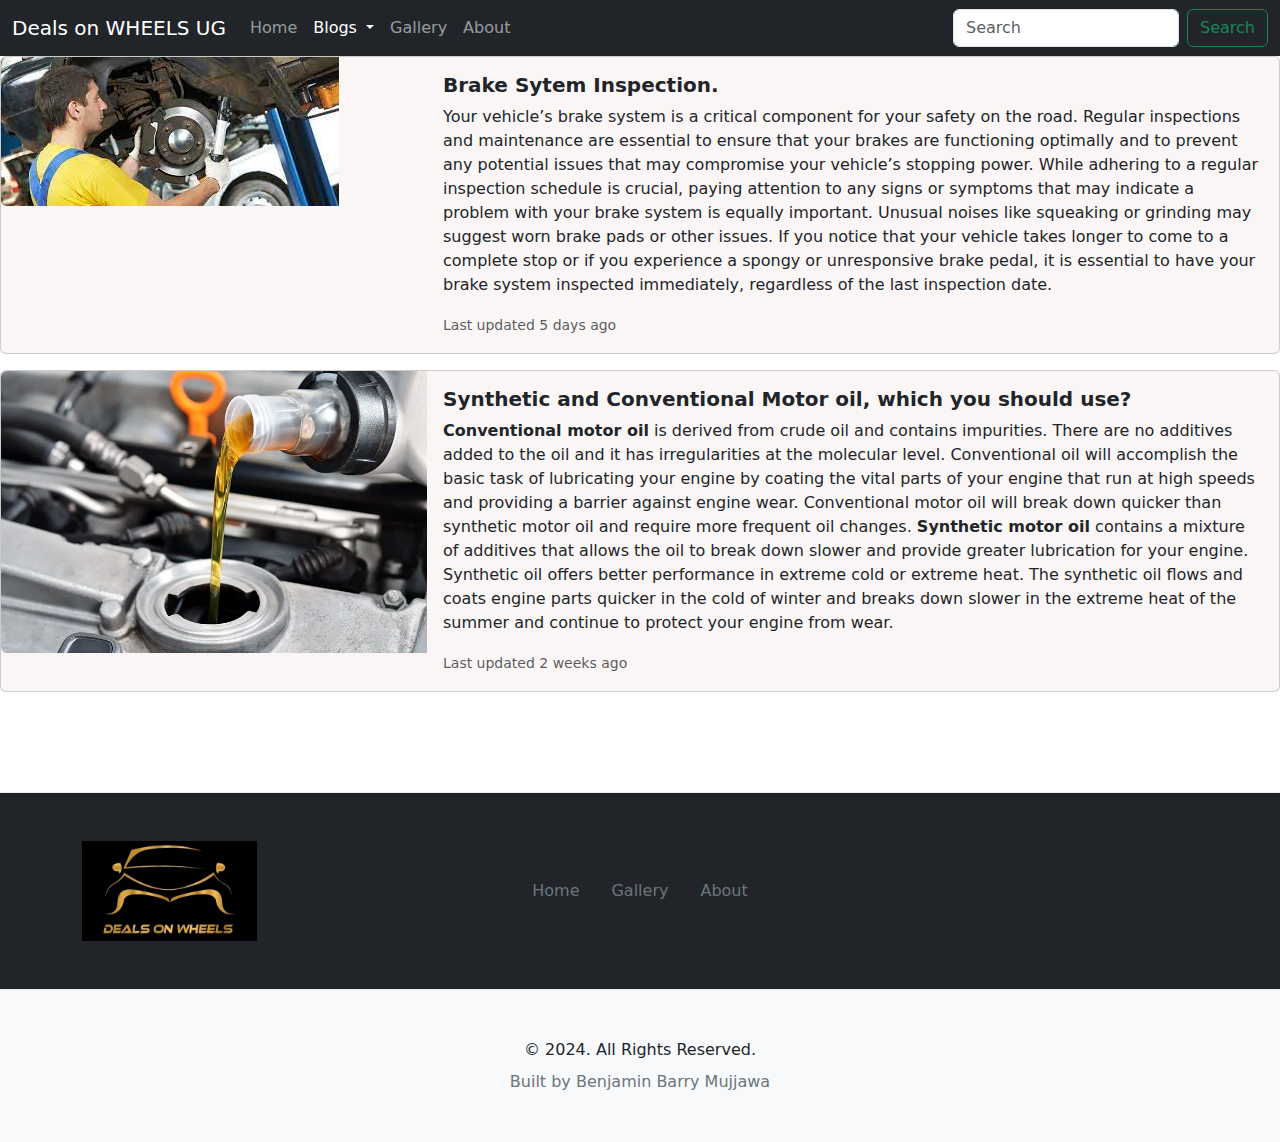
<file: mt.html>
<!DOCTYPE html>
<html lang="en">
<head>
    <meta charset="UTF-8">
    <meta name="viewport" content="width=device-width, initial-scale=1.0">
    <title>Weekly Maintenance Tips</title>
    <link rel="icon" type="image/x-icon" href="images/logo.jpg">
    <link rel="stylesheet" href="css/bootstrap/css/bootstrap.css">
    <link rel="stylesheet" href="style.css">
</head>
<body>
    
    <nav class="navbar navbar-expand-lg navbar-dark bg-dark">
        <div class="container-fluid">
          <a class="navbar-brand" href="#">Deals on WHEELS UG</a>
          <button class="navbar-toggler" type="button" data-bs-toggle="collapse" data-bs-target="#navbarSupportedContent" aria-controls="navbarSupportedContent" aria-expanded="false" aria-label="Toggle navigation">
            <span class="navbar-toggler-icon"></span>
          </button>
          <div class="collapse navbar-collapse" id="navbarSupportedContent">
            <ul class="navbar-nav me-auto mb-2 mb-lg-0">
              <li class="nav-item active">
                <a class="nav-link" aria-current="page" href="index.html">Home</a>
              </li>
              <li class="nav-item dropdown">
                <a class="nav-link dropdown-toggle active" href="blogs" role="button" data-bs-toggle="dropdown" aria-expanded="false">
                  Blogs
                </a>
                <ul class="dropdown-menu">
                  <li><a class="dropdown-item" href="cbt.html">Car Buying Tips</a></li>
                  <li><a class="dropdown-item" href="mt.html">Maintenance Tips</a></li>
                  <li><a class="dropdown-item" href="thecars.html">The Cars</a></li>
                  <li><hr class="dropdown-divider"></li>
                  <li><a class="dropdown-item" href="comments.html">Comments</a></li>
                </ul>
              </li>
              <li class="nav-item active">
                <a class="nav-link" href="gallery.html">Gallery</a>
              </li>
              <li class="nav-item active">
                <a class="nav-link" href="about.html">About</a>
              </li>
            </ul>
            <form class="d-flex" role="search">
              <input class="form-control me-2" type="search" placeholder="Search" aria-label="Search">
              <button class="btn btn-outline-success" type="submit">Search</button>
            </form>
          </div>
        </div>
      </nav>

    <div class="card mb-3" id="card1" style="max-width: 1500px;">
        <div class="row g-0">
          <div class="col-md-4">
            <img src="images/brakes.jpeg" class="img-fluid rounded-start" alt="...">
          </div>
          <div class="col-md-8">
            <div class="card-body">
              <h5 class="card-title"><b>Brake Sytem Inspection.</b></h5>
              <p class="card-text">Your vehicle’s brake system is a critical component for your safety on the road. Regular inspections and maintenance are essential to ensure that your brakes are functioning optimally and to prevent any potential issues that may compromise your vehicle’s stopping power. While adhering to a regular inspection schedule is crucial, paying attention to any signs or symptoms that may indicate a problem with your brake system is equally important. Unusual noises like squeaking or grinding may suggest worn brake pads or other issues. If you notice that your vehicle takes longer to come to a complete stop or if you experience a spongy or unresponsive brake pedal, it is essential to have your brake system inspected immediately, regardless of the last inspection date.</p>
              <p class="card-text"><small class="text-body-secondary">Last updated 5 days ago</small></p>
            </div>
          </div>
        </div>
      </div>

      <div class="card mb-3" id="card1" style="max-width: 1500px;">
        <div class="row g-0">
          <div class="col-md-4">
            <img src="images/oil-change.webp" class="img-fluid rounded-start" alt="...">
          </div>
          <div class="col-md-8">
            <div class="card-body">
              <h5 class="card-title"><b>Synthetic and Conventional Motor oil, which you should use?</b></h5>
              <p class="card-text"><b>Conventional motor oil</b> is derived from crude oil and contains impurities. There are no additives added to the oil and it has irregularities at the molecular level. Conventional oil will accomplish the basic task of lubricating your engine by coating the vital parts of your engine that run at high speeds and providing a barrier against engine wear. Conventional motor oil will break down quicker than synthetic motor oil and require more frequent oil changes. <b>Synthetic motor oil</b> contains a mixture of additives that allows the oil to break down slower and provide greater lubrication for your engine. Synthetic oil offers better performance in extreme cold or extreme heat. The synthetic oil flows and coats engine parts quicker in the cold of winter and breaks down slower in the extreme heat of the summer and continue to protect your engine from wear.</p>
              <p class="card-text"><small class="text-body-secondary">Last updated 2 weeks ago</small></p>
            </div>
          </div>
        </div>
      </div>




    <footer class="footer">

        <!-- Widgets - Bootstrap Brain Component -->
        <div class="bg-dark py-3 py-md-5 py-xl-8 border-top border-light-subtle">
            <div class="container overflow-hidden">
                <div class="row gy-3 gy-md-5 gy-xl-0 align-items-sm-center">
                    <div class="col-xs-12 col-sm-6 col-xl-3 order-0 order-xl-0">
                        <div class="footer-logo-wrapper text-center text-sm-start">
                            <a href="#!">
                                <img src="images/logo.jpg" alt="Deals on Wheels Logo" width="175" height="100">
                            </a>
                        </div>
                    </div>

                    <div class="col-xs-12 col-xl-6 order-2 order-xl-1">
                        <ul class="nav justify-content-center">
                            <li class="nav-item">
                                <a class="nav-link link-secondary px-2 px-md-3" href="index.html">Home</a>
                            </li>
                            <li class="nav-item">
                                <a class="nav-link link-secondary px-2 px-md-3" href="gallery.html">Gallery</a>
                            </li>
                            <li class="nav-item">
                                <a class="nav-link link-secondary px-2 px-md-3" href="about.html">About</a>
                            </li>
                        </ul>
                    </div>

                    <div class="col-xs-12 col-sm-6 col-xl-3 order-1 order-xl-2">
                        <ul class="nav justify-content-center justify-content-sm-end">
                            <li class="nav-item">
                                <a class="nav-link link-dark px-3"
                                    href="https://www.youtube.com/channel/UC3iaiD-sWrJK1UiT7EHhw6Q">
                                    <svg xmlns="http://www.w3.org/2000/svg" width="24" height="24" fill="currentColor"
                                        class="bi bi-youtube" viewBox="0 0 16 16">
                                        <path
                                            d="M8.051 1.999h.089c.822.003 4.987.033 6.11.335a2.01 2.01 0 0 1 1.415 1.42c.101.38.172.883.22 1.402l.01.104.022.26.008.104c.065.914.073 1.77.074 1.957v.075c-.001.194-.01 1.108-.082 2.06l-.008.105-.009.104c-.05.572-.124 1.14-.235 1.558a2.007 2.007 0 0 1-1.415 1.42c-1.16.312-5.569.334-6.18.335h-.142c-.309 0-1.587-.006-2.927-.052l-.17-.006-.087-.004-.171-.007-.171-.007c-1.11-.049-2.167-.128-2.654-.26a2.007 2.007 0 0 1-1.415-1.419c-.111-.417-.185-.986-.235-1.558L.09 9.82l-.008-.104A31.4 31.4 0 0 1 0 7.68v-.123c.002-.215.01-.958.064-1.778l.007-.103.003-.052.008-.104.022-.26.01-.104c.048-.519.119-1.023.22-1.402a2.007 2.007 0 0 1 1.415-1.42c.487-.13 1.544-.21 2.654-.26l.17-.007.172-.006.086-.003.171-.007A99.788 99.788 0 0 1 7.858 2h.193zM6.4 5.209v4.818l4.157-2.408L6.4 5.209z" />
                                    </svg>
                                </a>
                            </li>
                            <li class="nav-item">
                                <a class="nav-link link-dark px-3" href="https://twitter.com/benjaminbarry__">
                                    <svg xmlns="http://www.w3.org/2000/svg" width="24" height="24" fill="currentColor"
                                        class="bi bi-twitter" viewBox="0 0 16 16">
                                        <path
                                            d="M5.026 15c6.038 0 9.341-5.003 9.341-9.334 0-.14 0-.282-.006-.422A6.685 6.685 0 0 0 16 3.542a6.658 6.658 0 0 1-1.889.518 3.301 3.301 0 0 0 1.447-1.817 6.533 6.533 0 0 1-2.087.793A3.286 3.286 0 0 0 7.875 6.03a9.325 9.325 0 0 1-6.767-3.429 3.289 3.289 0 0 0 1.018 4.382A3.323 3.323 0 0 1 .64 6.575v.045a3.288 3.288 0 0 0 2.632 3.218 3.203 3.203 0 0 1-.865.115 3.23 3.23 0 0 1-.614-.057 3.283 3.283 0 0 0 3.067 2.277A6.588 6.588 0 0 1 .78 13.58a6.32 6.32 0 0 1-.78-.045A9.344 9.344 0 0 0 5.026 15z" />
                                    </svg>
                                </a>
                            </li>
                            <li class="nav-item">
                                <a class="nav-link link-dark px-3" href="https://linkedin.com/benjamin barry">
                                    <svg xmlns="http://www.w3.org/2000/svg" width="24" height="24" fill="currentColor"
                                        class="bi bi-linkedin" viewBox="0 0 16 16">
                                        <path
                                            d="M0 1.146C0 .513.526 0 1.175 0h13.65C15.474 0 16 .513 16 1.146v13.708c0 .633-.526 1.146-1.175 1.146H1.175C.526 16 0 15.487 0 14.854V1.146zm4.943 12.248V6.169H2.542v7.225h2.401zm-1.2-8.212c.837 0 1.358-.554 1.358-1.248-.015-.709-.52-1.248-1.342-1.248-.822 0-1.359.54-1.359 1.248 0 .694.521 1.248 1.327 1.248h.016zm4.908 8.212V9.359c0-.216.016-.432.08-.586.173-.431.568-.878 1.232-.878.869 0 1.216.662 1.216 1.634v3.865h2.401V9.25c0-2.22-1.184-3.252-2.764-3.252-1.274 0-1.845.7-2.165 1.193v.025h-.016a5.54 5.54 0 0 1 .016-.025V6.169h-2.4c.03.678 0 7.225 0 7.225h2.4z" />
                                    </svg>
                                </a>
                            </li>
                        </ul>
                    </div>
                </div>
            </div>
        </div>

        <!-- Copyright - Bootstrap Brain Component -->
        <div class="bg-light py-3 py-md-5 border-top border-light-subtle">
            <div class="container overflow-hidden">
                <div class="row">
                    <div class="col">
                        <div class="footer-copyright-wrapper text-center">
                            &copy; 2024. All Rights Reserved.
                        </div>
                        <div class="credits text-secondary text-center mt-2 fs-7">
                            Built by <a href="https://gmail.com/benjaminbarry65@gmail.com"
                                class="link-secondary text-decoration-none">Benjamin Barry Mujjawa</a>
                        </div>
                    </div>
                </div>
            </div>
        </div>

    </footer>





    
    
    <script src="css/bootstrap/js/bootstrap.bundle.js"></script>
    <script src="js/include.js"></script>
    
</body>
</html>
</file>
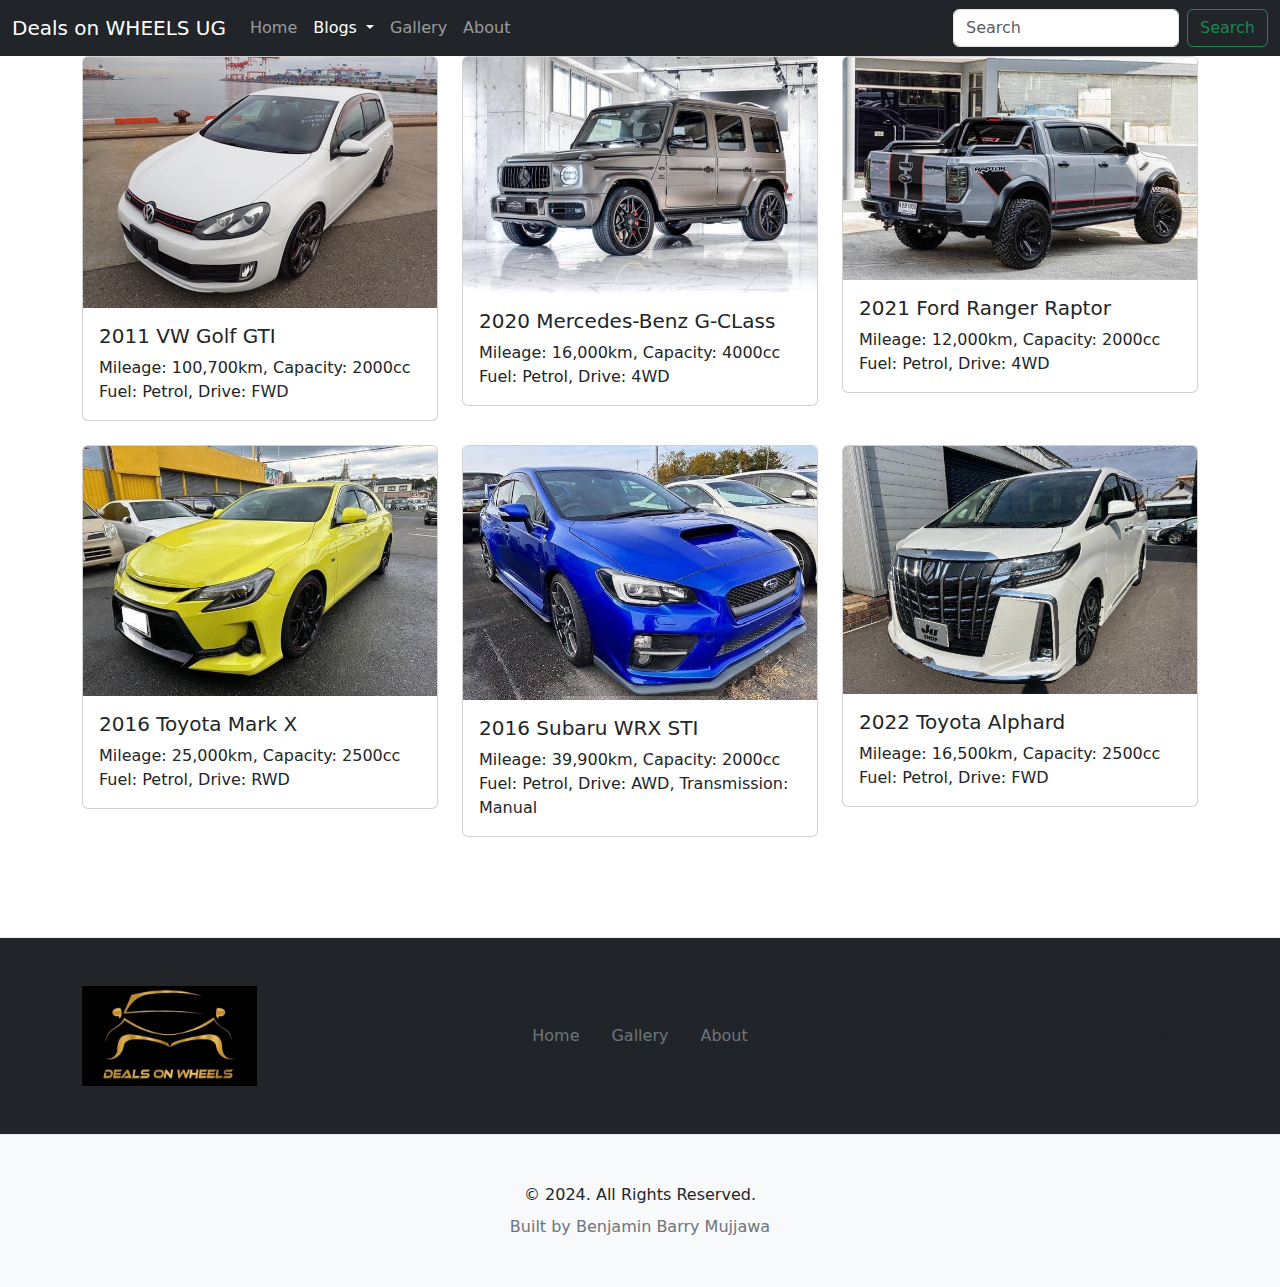
<file: thecars.html>
<!DOCTYPE html>
<html lang="en">
<head>
    <meta charset="UTF-8">
    <meta name="viewport" content="width=device-width, initial-scale=1.0">
    <title>The Cars</title>
    <link rel="icon" type="image/x-icon" href="images/logo.jpg">
    <link rel="stylesheet" href="css/bootstrap/css/bootstrap.css">
    <link rel="stylesheet" href="style.css">
</head>
<body>
    
  <nav class="navbar navbar-expand-lg navbar-dark bg-dark">
    <div class="container-fluid">
      <a class="navbar-brand" href="#">Deals on WHEELS UG</a>
      <button class="navbar-toggler" type="button" data-bs-toggle="collapse" data-bs-target="#navbarSupportedContent" aria-controls="navbarSupportedContent" aria-expanded="false" aria-label="Toggle navigation">
        <span class="navbar-toggler-icon"></span>
      </button>
      <div class="collapse navbar-collapse" id="navbarSupportedContent">
        <ul class="navbar-nav me-auto mb-2 mb-lg-0">
          <li class="nav-item active">
            <a class="nav-link" aria-current="page" href="index.html">Home</a>
          </li>
          <li class="nav-item dropdown">
            <a class="nav-link dropdown-toggle active" href="blogs" role="button" data-bs-toggle="dropdown" aria-expanded="false">
              Blogs
            </a>
            <ul class="dropdown-menu">
              <li><a class="dropdown-item" href="cbt.html">Car Buying Tips</a></li>
              <li><a class="dropdown-item" href="mt.html">Maintenance Tips</a></li>
              <li><a class="dropdown-item" href="thecars.html">The Cars</a></li>
              <li><hr class="dropdown-divider"></li>
              <li><a class="dropdown-item" href="comments.html">Comments</a></li>
            </ul>
          </li>
          <li class="nav-item active">
            <a class="nav-link" href="gallery.html">Gallery</a>
          </li>
          <li class="nav-item active">
            <a class="nav-link" href="about.html">About</a>
          </li>
        </ul>
        <form class="d-flex" role="search">
          <input class="form-control me-2" type="search" placeholder="Search" aria-label="Search">
          <button class="btn btn-outline-success" type="submit">Search</button>
        </form>
      </div>
    </div>
  </nav>

    <div class="container">
        <div class="row">
            <div class="col">
                <div class="row row-cols-1 row-cols-md-3 g-4">
                    <div class="col">
                      <div class="card">
                        <img src="images/golf.jpeg" class="card-img-top" alt="...">
                        <div class="card-body">
                          <h5 class="card-title">2011 VW Golf GTI</h5>
                          <p class="card-text">Mileage: 100,700km, Capacity: 2000cc Fuel: Petrol, Drive: FWD</p>
                        </div>
                      </div>
                    </div>
                    <div class="col">
                      <div class="card">
                        <img src="images/gwagon.jpg" class="card-img-top" alt="...">
                        <div class="card-body">
                          <h5 class="card-title">2020 Mercedes-Benz G-CLass</h5>
                          <p class="card-text">Mileage: 16,000km, Capacity: 4000cc Fuel: Petrol, Drive: 4WD</p>
                        </div>
                      </div>
                    </div>
                    <div class="col">
                      <div class="card">
                        <img src="images/raptor.jpg" class="card-img-top" alt="...">
                        <div class="card-body">
                          <h5 class="card-title">2021 Ford Ranger Raptor</h5>
                          <p class="card-text">Mileage: 12,000km, Capacity: 2000cc Fuel: Petrol, Drive: 4WD</p>
                        </div>
                      </div>
                    </div>
                    <div class="col">
                      <div class="card">
                        <img src="images/markx.jpg" class="card-img-top" alt="...">
                        <div class="card-body">
                          <h5 class="card-title">2016 Toyota Mark X</h5>
                          <p class="card-text">Mileage: 25,000km, Capacity: 2500cc Fuel: Petrol, Drive: RWD</p>
                        </div>
                      </div>
                    </div>
                    <div class="col">
                        <div class="card">
                          <img src="images/subaru.jpg" class="card-img-top" alt="...">
                          <div class="card-body">
                            <h5 class="card-title">2016 Subaru WRX STI</h5>
                            <p class="card-text">Mileage: 39,900km, Capacity: 2000cc Fuel: Petrol, Drive: AWD, Transmission: Manual</p>
                          </div>
                        </div>
                      </div>
                      <div class="col">
                        <div class="card">
                          <img src="images/alphard.jpg" class="card-img-top" alt="...">
                          <div class="card-body">
                            <h5 class="card-title">2022 Toyota Alphard</h5>
                            <p class="card-text">Mileage: 16,500km, Capacity: 2500cc Fuel: Petrol, Drive: FWD</p>
                          </div>
                        </div>
                      </div>
                  </div>
            </div>
        </div>
    </div>



    <footer class="footer">

      <!-- Widgets - Bootstrap Brain Component -->
      <div class="bg-dark py-3 py-md-5 py-xl-8 border-top border-light-subtle">
          <div class="container overflow-hidden">
              <div class="row gy-3 gy-md-5 gy-xl-0 align-items-sm-center">
                  <div class="col-xs-12 col-sm-6 col-xl-3 order-0 order-xl-0">
                      <div class="footer-logo-wrapper text-center text-sm-start">
                          <a href="#!">
                              <img src="images/logo.jpg" alt="Deals on Wheels Logo" width="175" height="100">
                          </a>
                      </div>
                  </div>

                  <div class="col-xs-12 col-xl-6 order-2 order-xl-1">
                      <ul class="nav justify-content-center">
                          <li class="nav-item">
                              <a class="nav-link link-secondary px-2 px-md-3" href="index.html">Home</a>
                          </li>
                          <li class="nav-item">
                              <a class="nav-link link-secondary px-2 px-md-3" href="gallery.html">Gallery</a>
                          </li>
                          <li class="nav-item">
                              <a class="nav-link link-secondary px-2 px-md-3" href="about.html">About</a>
                          </li>
                      </ul>
                  </div>

                  <div class="col-xs-12 col-sm-6 col-xl-3 order-1 order-xl-2">
                      <ul class="nav justify-content-center justify-content-sm-end">
                          <li class="nav-item">
                              <a class="nav-link link-dark px-3"
                                  href="https://www.youtube.com/channel/UC3iaiD-sWrJK1UiT7EHhw6Q">
                                  <svg xmlns="http://www.w3.org/2000/svg" width="24" height="24" fill="currentColor"
                                      class="bi bi-youtube" viewBox="0 0 16 16">
                                      <path
                                          d="M8.051 1.999h.089c.822.003 4.987.033 6.11.335a2.01 2.01 0 0 1 1.415 1.42c.101.38.172.883.22 1.402l.01.104.022.26.008.104c.065.914.073 1.77.074 1.957v.075c-.001.194-.01 1.108-.082 2.06l-.008.105-.009.104c-.05.572-.124 1.14-.235 1.558a2.007 2.007 0 0 1-1.415 1.42c-1.16.312-5.569.334-6.18.335h-.142c-.309 0-1.587-.006-2.927-.052l-.17-.006-.087-.004-.171-.007-.171-.007c-1.11-.049-2.167-.128-2.654-.26a2.007 2.007 0 0 1-1.415-1.419c-.111-.417-.185-.986-.235-1.558L.09 9.82l-.008-.104A31.4 31.4 0 0 1 0 7.68v-.123c.002-.215.01-.958.064-1.778l.007-.103.003-.052.008-.104.022-.26.01-.104c.048-.519.119-1.023.22-1.402a2.007 2.007 0 0 1 1.415-1.42c.487-.13 1.544-.21 2.654-.26l.17-.007.172-.006.086-.003.171-.007A99.788 99.788 0 0 1 7.858 2h.193zM6.4 5.209v4.818l4.157-2.408L6.4 5.209z" />
                                  </svg>
                              </a>
                          </li>
                          <li class="nav-item">
                              <a class="nav-link link-dark px-3" href="https://twitter.com/benjaminbarry__">
                                  <svg xmlns="http://www.w3.org/2000/svg" width="24" height="24" fill="currentColor"
                                      class="bi bi-twitter" viewBox="0 0 16 16">
                                      <path
                                          d="M5.026 15c6.038 0 9.341-5.003 9.341-9.334 0-.14 0-.282-.006-.422A6.685 6.685 0 0 0 16 3.542a6.658 6.658 0 0 1-1.889.518 3.301 3.301 0 0 0 1.447-1.817 6.533 6.533 0 0 1-2.087.793A3.286 3.286 0 0 0 7.875 6.03a9.325 9.325 0 0 1-6.767-3.429 3.289 3.289 0 0 0 1.018 4.382A3.323 3.323 0 0 1 .64 6.575v.045a3.288 3.288 0 0 0 2.632 3.218 3.203 3.203 0 0 1-.865.115 3.23 3.23 0 0 1-.614-.057 3.283 3.283 0 0 0 3.067 2.277A6.588 6.588 0 0 1 .78 13.58a6.32 6.32 0 0 1-.78-.045A9.344 9.344 0 0 0 5.026 15z" />
                                  </svg>
                              </a>
                          </li>
                          <li class="nav-item">
                              <a class="nav-link link-dark px-3" href="https://linkedin.com/benjamin barry">
                                  <svg xmlns="http://www.w3.org/2000/svg" width="24" height="24" fill="currentColor"
                                      class="bi bi-linkedin" viewBox="0 0 16 16">
                                      <path
                                          d="M0 1.146C0 .513.526 0 1.175 0h13.65C15.474 0 16 .513 16 1.146v13.708c0 .633-.526 1.146-1.175 1.146H1.175C.526 16 0 15.487 0 14.854V1.146zm4.943 12.248V6.169H2.542v7.225h2.401zm-1.2-8.212c.837 0 1.358-.554 1.358-1.248-.015-.709-.52-1.248-1.342-1.248-.822 0-1.359.54-1.359 1.248 0 .694.521 1.248 1.327 1.248h.016zm4.908 8.212V9.359c0-.216.016-.432.08-.586.173-.431.568-.878 1.232-.878.869 0 1.216.662 1.216 1.634v3.865h2.401V9.25c0-2.22-1.184-3.252-2.764-3.252-1.274 0-1.845.7-2.165 1.193v.025h-.016a5.54 5.54 0 0 1 .016-.025V6.169h-2.4c.03.678 0 7.225 0 7.225h2.4z" />
                                  </svg>
                              </a>
                          </li>
                      </ul>
                  </div>
              </div>
          </div>
      </div>

      <!-- Copyright - Bootstrap Brain Component -->
      <div class="bg-light py-3 py-md-5 border-top border-light-subtle">
          <div class="container overflow-hidden">
              <div class="row">
                  <div class="col">
                      <div class="footer-copyright-wrapper text-center">
                          &copy; 2024. All Rights Reserved.
                      </div>
                      <div class="credits text-secondary text-center mt-2 fs-7">
                          Built by <a href="https://gmail.com/benjaminbarry65@gmail.com"
                              class="link-secondary text-decoration-none">Benjamin Barry Mujjawa</a>
                      </div>
                  </div>
              </div>
          </div>
      </div>

  </footer>


    
    
    <script src="css/bootstrap/js/bootstrap.bundle.js"></script>
    <script src="js/include.js"></script>
    
</body>
</html>
</file>
<file: style.css>
#slider-container {
    padding-left: 0px;
    padding-right: 0px;
    padding-bottom: 300px;
    z-index: 1;
} 

#sidebar {
    padding-right: 0px;
}

.header {
    height: 100px;
}

.main {
    height: 600px;
}

.footer {
    margin-top: 100px;
    margin-bottom: 0px;
    height: 50px;
    padding-left: 0px;
    padding-right: 0px;
    padding-bottom: 0px;
} 

.about {
    width: 100%;
    padding: 0px 0px;
}

.about img {
    height: auto;
    width: 420px;
}

.about text {
    width: 550px;
}

#mainabout {
    width: 1130px;
    max-width: 95%;
    margin: 0 auto;
    display: flex;
    align-items: center;
    justify-content: space-around;
}

.about h1 {
    color: rgb(255, 255, 255);
    font-size: 80px;
    text-transform: capitalize;
    margin-bottom: 20px;
}

.about p {
    color: rgb(255, 255, 255);
    letter-spacing: 1px;
    line-height: 30px;
    font-size: 18px;
    margin-bottom: 45px;
}

button {
    background: #f9004d;
    color: white;
    text-decoration: none;
    border: 2px solid transparent;
}

#card1 {
    background-color: rgb(251, 246, 246);
}

section {
    background-image: url(images/about_1.webp);
    background-repeat: no-repeat;
    background-position: center;
    background-attachment: scroll;
    background-size: cover;
}
</file>
<file: css/bootstrap/comments.style.css>
body{
    margin-top:20px;
    background-color:#e9ebee;
}

.be-comment-block {
    margin-bottom: 50px !important;
    border: 1px solid #edeff2;
    border-radius: 2px;
    padding: 50px 70px;
    border:1px solid #ffffff;
}

.comments-title {
    font-size: 16px;
    color: #262626;
    margin-bottom: 15px;
    font-family: 'Conv_helveticaneuecyr-bold';
}

.be-img-comment {
    width: 60px;
    height: 60px;
    float: left;
    margin-bottom: 15px;
}

.be-ava-comment {
    width: 60px;
    height: 60px;
    border-radius: 50%;
}

.be-comment-content {
    margin-left: 80px;
}

.be-comment-content span {
    display: inline-block;
    width: 49%;
    margin-bottom: 15px;
}

.be-comment-name {
    font-size: 13px;
    font-family: 'Conv_helveticaneuecyr-bold';
}

.be-comment-content a {
    color: #383b43;
}

.be-comment-content span {
    display: inline-block;
    width: 49%;
    margin-bottom: 15px;
}

.be-comment-time {
    text-align: right;
}

.be-comment-time {
    font-size: 11px;
    color: #b4b7c1;
}

.be-comment-text {
    font-size: 13px;
    line-height: 18px;
    color: #7a8192;
    display: block;
    background: #f6f6f7;
    border: 1px solid #edeff2;
    padding: 15px 20px 20px 20px;
}

.form-group.fl_icon .icon {
    position: absolute;
    top: 1px;
    left: 16px;
    width: 48px;
    height: 48px;
    background: #f6f6f7;
    color: #b5b8c2;
    text-align: center;
    line-height: 50px;
    -webkit-border-top-left-radius: 2px;
    -webkit-border-bottom-left-radius: 2px;
    -moz-border-radius-topleft: 2px;
    -moz-border-radius-bottomleft: 2px;
    border-top-left-radius: 2px;
    border-bottom-left-radius: 2px;
}

.form-group .form-input {
    font-size: 13px;
    line-height: 50px;
    font-weight: 400;
    color: #b4b7c1;
    width: 100%;
    height: 50px;
    padding-left: 20px;
    padding-right: 20px;
    border: 1px solid #edeff2;
    border-radius: 3px;
}

.form-group.fl_icon .form-input {
    padding-left: 70px;
}

.form-group textarea.form-input {
    height: 150px;
}
</file>
